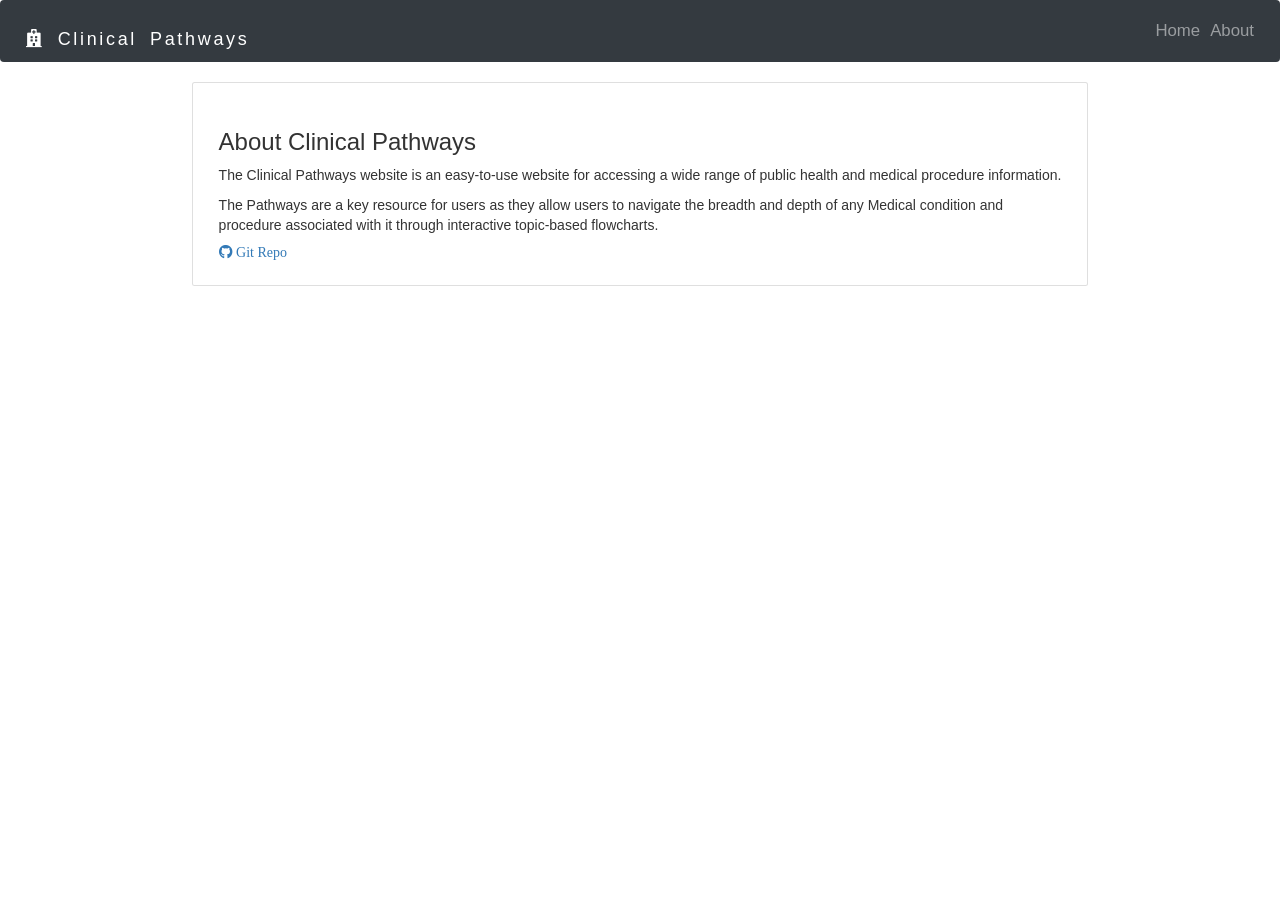
<file: about.html>
<!DOCTYPE html>
<html lang="en" >
<head>
  <meta charset="UTF-8">
  <title>About</title>
  <link rel="shortcut icon" type="image/x-icon" href="/images/favicon.ico">
  <!-- Declarations for all the external scripts used in this file -->
  <link rel="stylesheet" href="https://stackpath.bootstrapcdn.com/bootstrap/4.3.1/css/bootstrap.min.css" integrity="sha384-ggOyR0iXCbMQv3Xipma34MD+dH/1fQ784/j6cY/iJTQUOhcWr7x9JvoRxT2MZw1T" crossorigin="anonymous">
  <script src="https://stackpath.bootstrapcdn.com/bootstrap/4.3.1/js/bootstrap.min.js" integrity="sha384-JjSmVgyd0p3pXB1rRibZUAYoIIy6OrQ6VrjIEaFf/nJGzIxFDsf4x0xIM+B07jRM" crossorigin="anonymous"></script>
  <link rel="stylesheet" href="https://use.fontawesome.com/releases/v5.5.0/css/all.css" integrity="sha384-B4dIYHKNBt8Bc12p+WXckhzcICo0wtJAoU8YZTY5qE0Id1GSseTk6S+L3BlXeVIU" crossorigin="anonymous">
  <link rel="stylesheet" href="https://maxcdn.bootstrapcdn.com/bootstrap/3.4.0/css/bootstrap.min.css">
  <script src="js/jquery-3.3.1.min.js"></script>
  <script src="https://maxcdn.bootstrapcdn.com/bootstrap/3.4.0/js/bootstrap.min.js"></script>
  <meta name="viewport" content="width=device-width, initial-scale=1">
  <!-- Declarations for all the custom scripts used in this file -->
  <link rel="stylesheet" href="/css/index.css">
</head>
<div class="navigation">
  <nav class="navbar navbar-expand-lg navbar-dark bg-dark">
      <a class="navbar-brand" href="index.html"> <i class="fas fa-hospital"></i> Clinical Pathways</a>
      <ul class="navbar-nav ml-auto">
          <li class="nav-item"><a class="nav-link" href="index.html"> Home </a></li>
          <li class="nav-item"><a class="nav-link" href="about.html"> About </a></li>
          <li class="nav-item">
              <a class="nav-link"> </a>
          </li>
      </ul>
  </nav>
</div>
<body background="https://images.pexels.com/photos/48604/pexels-photo-48604.jpeg?auto=compress&cs=tinysrgb&dpr=2&h=750&w=1260">
    <div id= "nav-placeholder"></div>
    
    <div id="cataracts" class="card" style="width: 70%;margin-left: 15%;padding: 2%;background-color:rgba(255, 255, 255, 0.80);height: 90%;">
      <h3>About Clinical Pathways</h3>
      <p> The Clinical Pathways website is an easy-to-use website for accessing a wide range of public health and medical procedure information.</p>
      <p>The Pathways are a key resource for users  as they allow users to navigate the breadth and depth of any Medical condition and procedure associated with it through interactive topic-based flowcharts.</p>
      <a class="fab fa-github" href = "https://github.com/mchimbakate/mchimbakate.github.io"> Git Repo</a>
</file>
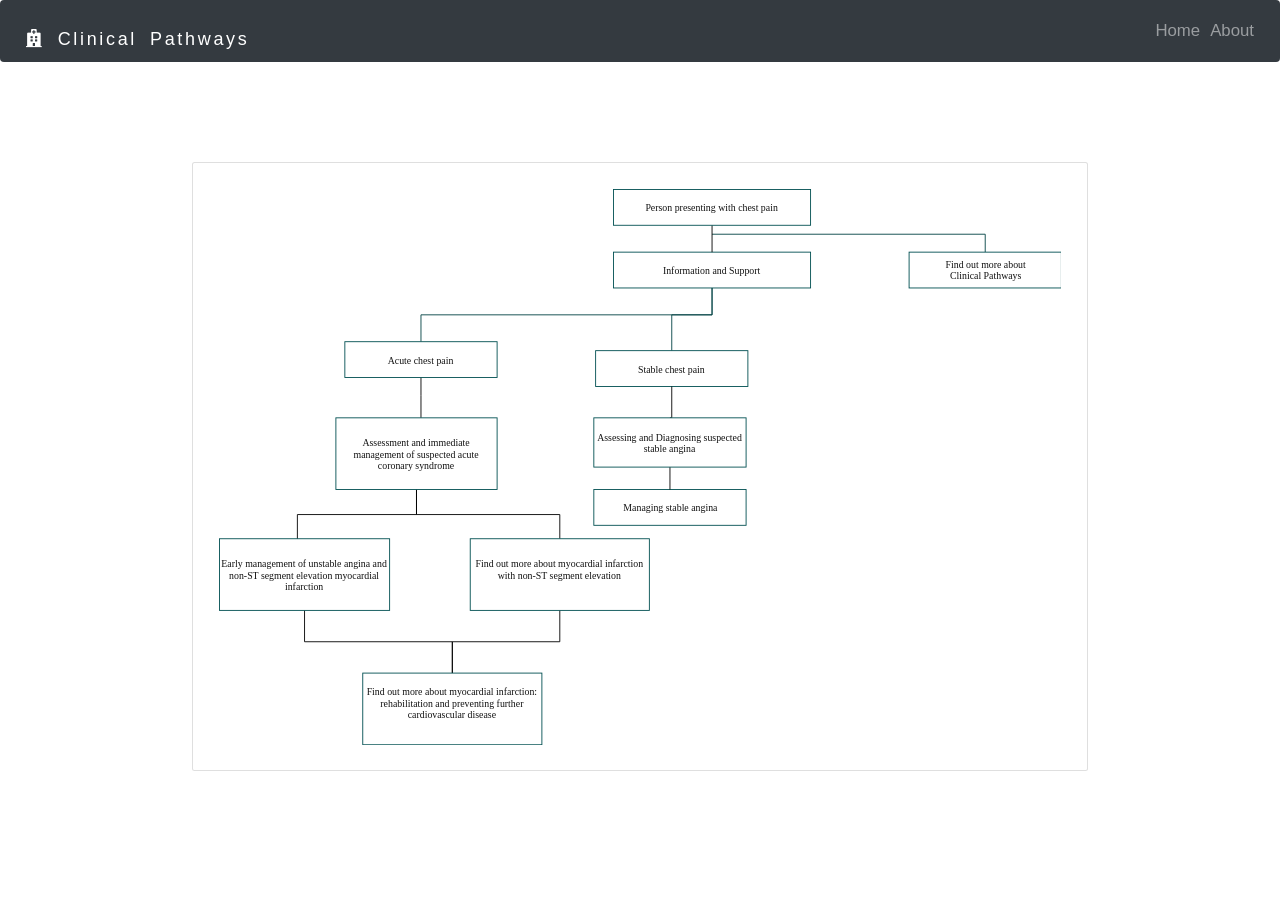
<file: acute coronary syndromes.html>
<!DOCTYPE html>
<html lang="en">

<head>
    <meta charset="UTF-8">
    <title>Asthma</title>
    <link rel="shortcut icon" type="image/x-icon" href="/images/Dapino-Medical-Medical-report.ico">
    <!-- Declarations for all the external scripts used in this file -->
    <script src="https://stackpath.bootstrapcdn.com/bootstrap/4.3.1/js/bootstrap.min.js" integrity="sha384-JjSmVgyd0p3pXB1rRibZUAYoIIy6OrQ6VrjIEaFf/nJGzIxFDsf4x0xIM+B07jRM" crossorigin="anonymous"></script>
    <script src="https://ajax.googleapis.com/ajax/libs/jquery/3.3.1/jquery.min.js"></script>
    <script src="https://maxcdn.bootstrapcdn.com/bootstrap/3.4.0/js/bootstrap.min.js"></script>
    <link rel="stylesheet" href="https://stackpath.bootstrapcdn.com/bootstrap/4.3.1/css/bootstrap.min.css" integrity="sha384-ggOyR0iXCbMQv3Xipma34MD+dH/1fQ784/j6cY/iJTQUOhcWr7x9JvoRxT2MZw1T" crossorigin="anonymous">
    <link rel="stylesheet" href="https://use.fontawesome.com/releases/v5.5.0/css/all.css" integrity="sha384-B4dIYHKNBt8Bc12p+WXckhzcICo0wtJAoU8YZTY5qE0Id1GSseTk6S+L3BlXeVIU" crossorigin="anonymous">
    <meta name="viewport" content="width=device-width, initial-scale=1">
    <link rel="stylesheet" href="https://maxcdn.bootstrapcdn.com/bootstrap/3.4.0/css/bootstrap.min.css">
    <!-- Declarations for all the custom scripts used in this file -->
    <link rel="stylesheet" href="/css/index.css">
</head>
<div class="navigation">
    <nav class="navbar navbar-expand-lg navbar-dark bg-dark">
        <a class="navbar-brand" href="index.html"> <i class="fas fa-hospital"></i> Clinical Pathways</a>
        <ul class="navbar-nav ml-auto">
            <li class="nav-item"><a class="nav-link" href="index.html"> Home </a></li>
            <li class="nav-item"><a class="nav-link" href="about.html"> About </a></li>
            <li class="nav-item">
                <a class="nav-link"> </a>
            </li>
        </ul>
    </nav>
  </div>
<body background="https://images.pexels.com/photos/1919236/pexels-photo-1919236.jpeg?auto=compress&cs=tinysrgb&dpr=2&h=750&w=1260">
    <!-- placeholder for the nav bar -->

    <div>
        <br>
        <br>
        <br>
        <br>
    </div>
    <div id="acuteCoronarySyndromes" class="card" style="width: 70%;margin-left: 15%;padding: 2%;background-color:rgba(255, 255, 255, 0.80);height: 90%;">
        <!-- Flowchart declaration  -->
        <svg xmlns="http://www.w3.org/2000/svg" xmlns:xlink="http://www.w3.org/1999/xlink" version="1.1" width="941px" height="621px" viewBox="-0.5 -0.5 941 621" content="&lt;mxfile modified=&quot;2019-03-25T01:36:00.784Z&quot; host=&quot;www.draw.io&quot; agent=&quot;Mozilla/5.0 (Windows NT 10.0; Win64; x64) AppleWebKit/537.36 (KHTML, like Gecko) Chrome/73.0.3683.86 Safari/537.36&quot; etag=&quot;4Uhpe3EzVQPLCoVJ2eQz&quot; version=&quot;10.5.4&quot; type=&quot;browser&quot;&gt;&lt;diagram id=&quot;uX3WjqBLjI8CNC20IA1L&quot; name=&quot;Page-1&quot;&gt;[base64]/FywHEavXMuuTjhjvurifGIBGHDPh7IKajPzvgazD5/vMP8vzF4YsH29WTEyvzxjCQC6CblImIhpQA/LRB3zOakgAqs5Zsbfo8U5pI0JbgLyjESrMJUkElFIkY67twicR3Nfydr1s/tDF1/bgsNlamQQRbFQap5g9jTzU2w7KWGTejRAxBjLACvkIWAAI0PKCYsuylXdtR/7LBQV+5jYQJJTBHhghjbY4LRv+BhZGW5bmepy3qN7bVpKr8aMo4TdkUNpDiaD8HLISioZ/mThFWeIBm/wOkMZQLITswiIFA87JHA70xwnW/je/IC+0+9a70sTO03S8T/3HU6YfOz+fZe04e2rfjSfYeT2qm+PzE2fapmcuGyrcCq0KHhCIieMHySAGyg5Fny88tanF+sLcU5GX95UU+g40PrV/lILdqWtM5wKlehv40FVBJfgS5yJhCpOJ7Zc9aREjAcQIy9hYyVJW9qLqpbW/m283qYTxb2Z9DJpAMGn2MQiKxGAVB5uC7ZOZgsVCW4bLRScxdE2gMOx3dXmzilm2wqBCzPOv1itCkTwXqPpEZZTIyIkrUA0kg/47TJJE7/86g420zaNdQuM4nLkKh7d2Oqp8nP3hdwH9BZnG6/KB3rfzgqCjjdStRoznM+O72NrAuEGd6FbEaCzDB90BTlSlri5/2tQON7V9Fpa6lHMfI4/FqYyrxE8tIZdt33S2dWEc6YyOfqh72IgHpbVnKpbNi6aXSVpmyedBZlcoQUpCqltPGQrlcAqRCtUN1PURZekVTNeGYMqVkYJI1887y4cX+Bp6wbaTYa4ARUQIkjY2AiBZgxXfae/NK2fEPSOjOJpW1VXr3dvK5fVX6Op/z/G4xo7PeWesMb2dSJ1sjyJBcNMgOzPReIZHmZHJv4d85tZa+yhl6v6EzlJJ7a68fXJLy2jW+GuON0y4ep3AOOY9hFtjykhzFMQwQyE5ZYimvIdS36UytTcoTOBVQ9QTmLIYy6QTZi/AVCZicrowDIFaqTiY8uceD7K5djgcmby1Gg25NNOieKxoYd7grwBEK0DlQAU6fQL9OAjoVCXgCDK9q93pKuKmCAQmR3FlGI+RqPoz/UgsFQz0CYjg3Z3vxik4BkyKSzYfMAJvmd+6isCUKD862KNTkiL1LqoJzF4UDRKF+rx+YCN7Wp7tqUiBzZ57t44RBLlcBkTDzSOmQ9/Owfcf26+rtEsf2tYR6FUI/K2nPWawo+ptn0O11Swz2avKyi1bp988ux0uwf6AE925Lgq9zhP2/CLo1jDep4o0w7lc0Oq/Ec5HOk+xHBEJCNVSsu+8avk/D62rrOg33/XPt6N8ojT7Xzjz54deOHyZ55QzMtQ773nPEF5mm1yxs5YaPL7tLY5NfN5fWb36nO+39BbNjXfQYrfpF7hgHcPvZVojABGEkyr+SknXYfF2HzVIpDJCpUkzZoXPApykGCggQh4DDu5s49i5ROIObyObmh9y5qmx+D+8+/Qc=&lt;/diagram&gt;&lt;/mxfile&gt;">
            <defs/>
            <g>
                <path d="M 225 170 L 225 140 L 550 140 L 550 110" fill="none" stroke="#004344" stroke-miterlimit="10" pointer-events="none" />
                <path d="M 225 210 L 225 230 L 225 255" fill="none" stroke="#000000" stroke-miterlimit="10" pointer-events="none" />
                <!-- adding <a> tags so the start of each rectangular shape to make it clickable -->
                <a data-toggle="modal" data-target="#acuteCoronaryOverview">
                    <rect x="140" y="170" width="170" height="40" fill="#ffffff" stroke="#014f51" pointer-events="none" />
                    <g transform="translate(178.5,184.5)">
                        <switch>
                            <foreignObject style="overflow:visible;" pointer-events="all" width="92" height="11" requiredFeatures="http://www.w3.org/TR/SVG11/feature#Extensibility">
                                <div xmlns="http://www.w3.org/1999/xhtml" style="display: inline-block; font-size: 11px; font-family: Verdana; color: rgb(18, 18, 18); line-height: 1.2; vertical-align: top; width: 92px; white-space: nowrap; overflow-wrap: normal; text-align: center;">
                                    <div xmlns="http://www.w3.org/1999/xhtml" style="display:inline-block;text-align:inherit;text-decoration:inherit;">Acute chest pain</div>
                                </div>
                            </foreignObject>
                            <text x="46" y="11" fill="#121212" text-anchor="middle" font-size="11px" font-family="Verdana">Acute chest pain</text>
                        </switch>
                    </g>
                </a>
                <a data-toggle="modal" data-target="#disclaimer">
                    <rect x="440" y="70" width="220" height="40" fill="#ffffff" stroke="#014f51" pointer-events="none" />
                    <g transform="translate(480.5,84.5)">
                        <switch>
                            <foreignObject style="overflow:visible;" pointer-events="all" width="138" height="11" requiredFeatures="http://www.w3.org/TR/SVG11/feature#Extensibility">
                                <div xmlns="http://www.w3.org/1999/xhtml" style="display: inline-block; font-size: 11px; font-family: Verdana; color: rgb(18, 18, 18); line-height: 1.2; vertical-align: top; width: 138px; white-space: nowrap; overflow-wrap: normal; text-align: center;">
                                    <div xmlns="http://www.w3.org/1999/xhtml" style="display:inline-block;text-align:inherit;text-decoration:inherit;">Information and Support</div>
                                </div>
                            </foreignObject>
                            <text x="69" y="11" fill="#121212" text-anchor="middle" font-size="11px" font-family="Verdana">Information and Support</text>
                        </switch>
                    </g>
                    <path d="M 505 180 L 505 140 L 550 140 L 550 110" fill="none" stroke="#004344" stroke-miterlimit="10" pointer-events="none" />
                </a>
                <rect x="420" y="180" width="170" height="40" fill="#ffffff" stroke="#014f51" pointer-events="none" />
                <g transform="translate(456.5,194.5)">
                    <switch>
                        <foreignObject style="overflow:visible;" pointer-events="all" width="96" height="11" requiredFeatures="http://www.w3.org/TR/SVG11/feature#Extensibility">
                            <div xmlns="http://www.w3.org/1999/xhtml" style="display: inline-block; font-size: 11px; font-family: Verdana; color: rgb(18, 18, 18); line-height: 1.2; vertical-align: top; width: 96px; white-space: nowrap; overflow-wrap: normal; text-align: center;">
                                <div xmlns="http://www.w3.org/1999/xhtml" style="display:inline-block;text-align:inherit;text-decoration:inherit;">Stable chest pain</div>
                            </div>
                        </foreignObject>
                        <text x="48" y="11" fill="#121212" text-anchor="middle" font-size="11px" font-family="Verdana">Stable chest pain</text>
                    </switch>
                </g>
                <path d="M 855 70 L 855 50 L 550 50" fill="none" stroke="#004344" stroke-miterlimit="10" pointer-events="none" />
                <a data-toggle="modal" data-target="#moreInfo">
                    <rect x="770" y="70" width="170" height="40" fill="#ffffff" stroke="#014f51" pointer-events="none" />
                    <g transform="translate(798.5,77.5)">
                        <switch>
                            <foreignObject style="overflow:visible;" pointer-events="all" width="112" height="24" requiredFeatures="http://www.w3.org/TR/SVG11/feature#Extensibility">
                                <div xmlns="http://www.w3.org/1999/xhtml" style="display: inline-block; font-size: 11px; font-family: Verdana; color: rgb(18, 18, 18); line-height: 1.2; vertical-align: top; width: 114px; white-space: nowrap; overflow-wrap: normal; text-align: center;">
                                    <div xmlns="http://www.w3.org/1999/xhtml" style="display:inline-block;text-align:inherit;text-decoration:inherit;"><span>Find out more about</span>
                                        <br /><span>Clinical Pathways</span></div>
                                </div>
                            </foreignObject>
                            <text x="56" y="18" fill="#121212" text-anchor="middle" font-size="11px" font-family="Verdana">[Not supported by viewer]</text>
                        </switch>
                    </g>
                    <path d="M 220 335 L 220 363 L 87 363 L 87 394" fill="none" stroke="#000000" stroke-miterlimit="10" pointer-events="none" />
                    <path d="M 220 335 L 220 363 L 380 363 L 380 390" fill="none" stroke="#000000" stroke-miterlimit="10" pointer-events="none" />
                </a>
                <a data-toggle="modal" data-target="#assessment">
                    <rect x="130" y="255" width="180" height="80" fill="#ffffff" stroke="#014f51" pointer-events="none" />
                    <g transform="translate(131.5,276.5)">
                        <switch>
                            <foreignObject style="overflow:visible;" pointer-events="all" width="176" height="37" requiredFeatures="http://www.w3.org/TR/SVG11/feature#Extensibility">
                                <div xmlns="http://www.w3.org/1999/xhtml" style="display: inline-block; font-size: 11px; font-family: Verdana; color: rgb(18, 18, 18); line-height: 1.2; vertical-align: top; width: 176px; white-space: normal; overflow-wrap: normal; text-align: center;">
                                    <div xmlns="http://www.w3.org/1999/xhtml" style="display:inline-block;text-align:inherit;text-decoration:inherit;">Assessment and immediate management of suspected acute coronary syndrome </div>
                                </div>
                            </foreignObject>
                            <text x="88" y="24" fill="#121212" text-anchor="middle" font-size="11px" font-family="Verdana">Assessment and immediate management of suspected acute coronary syndrome </text>
                        </switch>
                    </g>
                    <path d="M 95 470 L 95 505 L 260 505 L 260 540" fill="none" stroke="#000000" stroke-miterlimit="10" pointer-events="none" />
                </a>
                <a data-toggle="modal" data-target="#management">
                    <rect x="0" y="390" width="190" height="80" fill="#ffffff" stroke="#014f51" pointer-events="none" />
                    <g transform="translate(1.5,411.5)">
                        <switch>
                            <foreignObject style="overflow:visible;" pointer-events="all" width="186" height="37" requiredFeatures="http://www.w3.org/TR/SVG11/feature#Extensibility">
                                <div xmlns="http://www.w3.org/1999/xhtml" style="display: inline-block; font-size: 11px; font-family: Verdana; color: rgb(18, 18, 18); line-height: 1.2; vertical-align: top; width: 186px; white-space: normal; overflow-wrap: normal; text-align: center;">
                                    <div xmlns="http://www.w3.org/1999/xhtml" style="display:inline-block;text-align:inherit;text-decoration:inherit;">Early management of unstable angina and non-ST segment elevation myocardial infarction </div>
                                </div>
                            </foreignObject>
                            <text x="93" y="24" fill="#121212" text-anchor="middle" font-size="11px" font-family="Verdana">[Not supported by viewer]</text>
                        </switch>
                    </g>
                    <path d="M 550 40 L 550 70" fill="none" stroke="#000000" stroke-miterlimit="10" pointer-events="none" />
                </a>
                <a data-toggle="modal" data-target="#overview">
                    <rect x="440" y="0" width="220" height="40" fill="#ffffff" stroke="#014f51" pointer-events="none" />
                    <g transform="translate(455.5,14.5)">
                        <switch>
                            <foreignObject style="overflow:visible;" pointer-events="all" width="188" height="11" requiredFeatures="http://www.w3.org/TR/SVG11/feature#Extensibility">
                                <div xmlns="http://www.w3.org/1999/xhtml" style="display: inline-block; font-size: 11px; font-family: Verdana; color: rgb(18, 18, 18); line-height: 1.2; vertical-align: top; width: 188px; white-space: nowrap; overflow-wrap: normal; text-align: center;">
                                    <div xmlns="http://www.w3.org/1999/xhtml" style="display:inline-block;text-align:inherit;text-decoration:inherit;">Person presenting with chest pain</div>
                                </div>
                            </foreignObject>
                            <text x="94" y="11" fill="#121212" text-anchor="middle" font-size="11px" font-family="Verdana">Person presenting with chest pain</text>
                        </switch>
                    </g>
                </a>
                <a data-toggle="modal" data-target="#managing">
                    <rect x="418" y="335" width="170" height="40" fill="#ffffff" stroke="#014f51" pointer-events="none" />
                    <g transform="translate(437.5,349.5)">
                        <switch>
                            <foreignObject style="overflow:visible;" pointer-events="all" width="130" height="11" requiredFeatures="http://www.w3.org/TR/SVG11/feature#Extensibility">
                                <div xmlns="http://www.w3.org/1999/xhtml" style="display: inline-block; font-size: 11px; font-family: Verdana; color: rgb(18, 18, 18); line-height: 1.2; vertical-align: top; width: 132px; white-space: nowrap; overflow-wrap: normal; text-align: center;">
                                    <div xmlns="http://www.w3.org/1999/xhtml" style="display:inline-block;text-align:inherit;text-decoration:inherit;">Managing stable angina</div>
                                </div>
                            </foreignObject>
                            <text x="65" y="11" fill="#121212" text-anchor="middle" font-size="11px" font-family="Verdana">Managing stable angina</text>
                        </switch>
                    </g>
                    <path d="M 503 255 L 505 255 L 505 220" fill="none" stroke="#000000" stroke-miterlimit="10" pointer-events="none" />
                    <path d="M 503 310 L 503 335" fill="none" stroke="#000000" stroke-miterlimit="10" pointer-events="none" />
                </a>
                <a data-toggle="modal" data-target="#acuteCoronaryOverview">
                    <rect x="418" y="255" width="170" height="55" fill="#ffffff" stroke="#014f51" pointer-events="none" />
                    <g transform="translate(419.5,270.5)">
                        <switch>
                            <foreignObject style="overflow:visible;" pointer-events="all" width="166" height="24" requiredFeatures="http://www.w3.org/TR/SVG11/feature#Extensibility">
                                <div xmlns="http://www.w3.org/1999/xhtml" style="display: inline-block; font-size: 11px; font-family: Verdana; color: rgb(18, 18, 18); line-height: 1.2; vertical-align: top; width: 166px; white-space: normal; overflow-wrap: normal; text-align: center;">
                                    <div xmlns="http://www.w3.org/1999/xhtml" style="display:inline-block;text-align:inherit;text-decoration:inherit;">Assessing and Diagnosing suspected stable angina</div>
                                </div>
                            </foreignObject>
                            <text x="83" y="18" fill="#121212" text-anchor="middle" font-size="11px" font-family="Verdana">Assessing and Diagnosing suspected stable angina</text>
                        </switch>
                    </g>
                    <path d="M 380 470 L 380 505 L 260 505 L 260 540" fill="none" stroke="#000000" stroke-miterlimit="10" pointer-events="none" />
                </a>
                <a data-toggle="modal" data-target="#acuteCoronaryOverview">
                    <rect x="280" y="390" width="200" height="80" fill="#ffffff" stroke="#014f51" pointer-events="none" />
                    <g transform="translate(281.5,411.5)">
                        <switch>
                            <foreignObject style="overflow:visible;" pointer-events="all" width="196" height="37" requiredFeatures="http://www.w3.org/TR/SVG11/feature#Extensibility">
                                <div xmlns="http://www.w3.org/1999/xhtml" style="display: inline-block; font-size: 11px; font-family: Verdana; color: rgb(18, 18, 18); line-height: 1.2; vertical-align: top; width: 196px; white-space: normal; overflow-wrap: normal; text-align: center;">
                                    <div xmlns="http://www.w3.org/1999/xhtml" style="display:inline-block;text-align:inherit;text-decoration:inherit;">Find out more about myocardial infarction with non-ST segment elevation</div>
                                </div>
                            </foreignObject>
                            <text x="98" y="24" fill="#121212" text-anchor="middle" font-size="11px" font-family="Verdana">Find out more about myocardial infarction with non-ST segment elevation</text>
                        </switch>
                    </g>
                </a>
                <a data-toggle="modal" data-target="#acuteCoronaryOverview">
                    <rect x="160" y="540" width="200" height="80" fill="#ffffff" stroke="#014f51" pointer-events="none" />
                    <g transform="translate(161.5,554.5)">
                        <switch>
                            <foreignObject style="overflow:visible;" pointer-events="all" width="196" height="50" requiredFeatures="http://www.w3.org/TR/SVG11/feature#Extensibility">
                                <div xmlns="http://www.w3.org/1999/xhtml" style="display: inline-block; font-size: 11px; font-family: Verdana; color: rgb(18, 18, 18); line-height: 1.2; vertical-align: top; width: 196px; white-space: normal; overflow-wrap: normal; text-align: center;">
                                    <div xmlns="http://www.w3.org/1999/xhtml" style="display:inline-block;text-align:inherit;text-decoration:inherit;">Find out more about myocardial infarction: rehabilitation and preventing further cardiovascular disease</div>
                                </div>
                            </foreignObject>
                            <text x="98" y="31" fill="#121212" text-anchor="middle" font-size="11px" font-family="Verdana">[Not supported by viewer]</text>
                        </switch>
                    </g>
            </g>
        </svg>
    </div>
    <!-- Modals for each subsection are declared below. They all contain different text data -->
    <!-- Overview Modal -->
    <div class="modal fade bs-example-modal-lg" id="overview" tabindex="-1" role="dialog" aria-labelledby="asthmaOverviewTitle" aria-hidden="true">
        <div class="modal-dialog modal-dialog-centered" role="document">
            <div class="modal-content">
                <div class="modal-header">
                    <h4 class="modal-title" id="exampleModalLongTitle">Chest Pain information and support</h4>
                    <button type="button" class="close" data-dismiss="modal" aria-label="Close">
                        <span aria-hidden="true">&times;</span>
                    </button>
                </div>
                <div class="modal-body">
                    <div class="card-body">
                        <p>Chest pain is any sort of pain felt in your upper body, from your shoulders down to your ribs. Although it can be a symptom of many conditions, chest pain must be taken seriously as it could mean you are having a heart attack.
                        </p>

                    </div>
                </div>
                <div class="modal-footer">
                    <button type="button" class="btn btn-secondary" data-dismiss="modal">Close</button>
                </div>
            </div>
        </div>
    </div>
    <!-- Disclaimer Modal -->
    <div class="modal fade bs-example-modal-lg" id="disclaimer" tabindex="-1" role="dialog" aria-labelledby="asthmaOverviewTitle" aria-hidden="true">
        <div class="modal-dialog modal-dialog-centered" role="document">
            <div class="modal-content">
                <div class="modal-header">
                    <h4 class="modal-title" id="exampleModalLongTitle">Chest Pain information and support</h4>
                    <button type="button" class="close" data-dismiss="modal" aria-label="Close">
                        <span aria-hidden="true">&times;</span>
                    </button>
                </div>
                <div class="modal-body">
                    <div class="card-body">
                        <strong>** Disclaimer **</strong>
                        <p></p>This information should not be used to self-diagnose your condition, but should give you an idea of what is causing your chest pain and whether you need to get emergency help or see your GP. It does not include every possible cause, but describes the most common reasons for chest pain.</p>
                    </div>
                </div>
                <div class="modal-footer">
                    <button type="button" class="btn btn-secondary" data-dismiss="modal">Close</button>
                </div>
            </div>
        </div>
    </div>
    <!-- More About Clinical Pathways -->
    <div class="modal fade bs-example-modal-lg" id="moreInfo" tabindex="-1" role="dialog" aria-labelledby="asthmaOverviewTitle" aria-hidden="true">
        <div class="modal-dialog modal-dialog-centered" role="document">
            <div class="modal-content">
                <div class="modal-header">
                    <h4 class="modal-title" id="exampleModalLongTitle">More About Clinical Pathways</h5>
                        <button type="button" class="close" data-dismiss="modal" aria-label="Close">
                        <span aria-hidden="true">&times;</span>
                      </button>
                </div>
                <div class="modal-body">
                    <div class="card-body">
                        <p> You can read more about the Clincal Pathways service <a href="/about.html">here.</a>
                        </p>
                    </div>
                </div>
                <div class="modal-footer">
                    <button type="button" class="btn btn-secondary" data-dismiss="modal">Close</button>
                </div>
            </div>
        </div>
    </div>
    <!-- Assessment -->
    <div class="modal fade bs-example-modal-lg" id="assessment" tabindex="-1" role="dialog" aria-labelledby="asthmaOverviewTitle" aria-hidden="true">
                <div class="modal-dialog modal-dialog-centered" role="document">
                    <div class="modal-content">
                        <div class="modal-header">
                            <h4 class="modal-title" id="exampleModalLongTitle">Assessment and immediate management of suspected acute coronary syndrome</h4>
                    <button type="button" class="close" data-dismiss="modal" aria-label="Close">
                        <span aria-hidden="true">&times;</span>
                    </button>
                </div>
                <div class="modal-body">
                    <div class="card-body">
                        <ul>
                            <li>Initial assessment carried out trying to determine whether the chest pain may be cardiac and therefore whether this guidance is relevant, by considering: the history of the chest pain, the presence of cardiovascular risk factors, history of ischaemic heart disease and any previous treatment, and previous investigations for chest pain. </li>
                            <li>When an acute coronary syndrome is suspected, start management immediately in the order appropriate to the circumstances and take a resting 12-lead ECG. Take the ECG as soon as possible, but do not delay transfer to hospital.</li>
                            <li>If an acute coronary syndrome is not suspected, consider other causes of the chest pain, some of which may be life-threatening. Refer people to hospital as an emergency if they have a recent (confirmed or suspected) acute coronary syndrome and develop further chest pain.</li>
                            <li>If an acute coronary syndrome has been excluded at any point in the care pathway, but people have risk factors for cardiovascular disease, follow the appropriate guidance,</li>

                        </ul>
                    </div>
                </div>
                <div class="modal-footer">
                    <button type="button" class="btn btn-secondary" data-dismiss="modal">Close</button>
                </div>
            </div>
        </div>
    </div>
    <!-- Early Management -->
    <div class="modal fade bs-example-modal-lg" id="management" tabindex="-1" role="dialog" aria-labelledby="asthmaOverviewTitle" aria-hidden="true">
        <div class="modal-dialog modal-dialog-centered" role="document">
            <div class="modal-content">
                <div class="modal-header">
                    <h4 class="modal-title" id="exampleModalLongTitle">Early management of unstable angina and NSTEMI</h4>
                    <button type="button" class="close" data-dismiss="modal" aria-label="Close">
                        <span aria-hidden="true">&times;</span>
                    </button>
                </div>
                <div class="modal-body">
                    <div class="card-body">
                        <ul>
                            <li>Offer patients clear information about the risks and benefits of the treatments offered so that they can make informed choices about management strategies. </li>
                            <li>Offer aspirin as soon as possible to all patients and continue indefinitely unless contraindicated by bleeding risk or aspirin hypersensitivity.For patients with aspirin hypersensitivity, clopidogrel monotherapy should be considered as an alternative treatment.</li>
                            <li>Formally assess individual risk of future adverse cardiovascular events using an established risk scoring system that predicts 6-month mortality</li>
                            <li>Discuss the choice of revascularisation strategy with the patient.</li>
                            <li>Before discharge offer patients advice and information about: their diagnosis and arrangements for follow-up</li>

                        </ul>
                    </div>
                </div>
                <div class="modal-footer">
                    <button type="button" class="btn btn-secondary" data-dismiss="modal">Close</button>
                </div>
            </div>
        </div>
    </div>
    <!-- Managing -->
    <div class="modal fade bs-example-modal-lg" id="managing" tabindex="-1" role="dialog" aria-labelledby="asthmaOverviewTitle" aria-hidden="true">
        <div class="modal-dialog modal-dialog-centered" role="document">
            <div class="modal-content">
                <div class="modal-header">
                    <h4 class="modal-title" id="exampleModalLongTitle">Managing stable angina</h4>
                    <button type="button" class="close" data-dismiss="modal" aria-label="Close">
                        <span aria-hidden="true">&times;</span>
                    </button>
                </div>
                <div class="modal-body">
                    <div class="card-body">
                        <ul>
                            <li>Do not exclude people with stable angina from treatment based on their age alone.</li>
                            <li>Do not investigate or treat symptoms of stable angina differently in men and women or in different ethnic groups.</li>
                            <li>Do not offer the following interventions to manage stable angina: transcutaneous electrical nerve stimulation, enhanced external counterpulsation, or acupuncture.</li>

                        </ul>
                    </div>
                </div>
                <div class="modal-footer">
                    <button type="button" class="btn btn-secondary" data-dismiss="modal">Close</button>
                </div>
            </div>
        </div>
    </div>
</body>
</file>
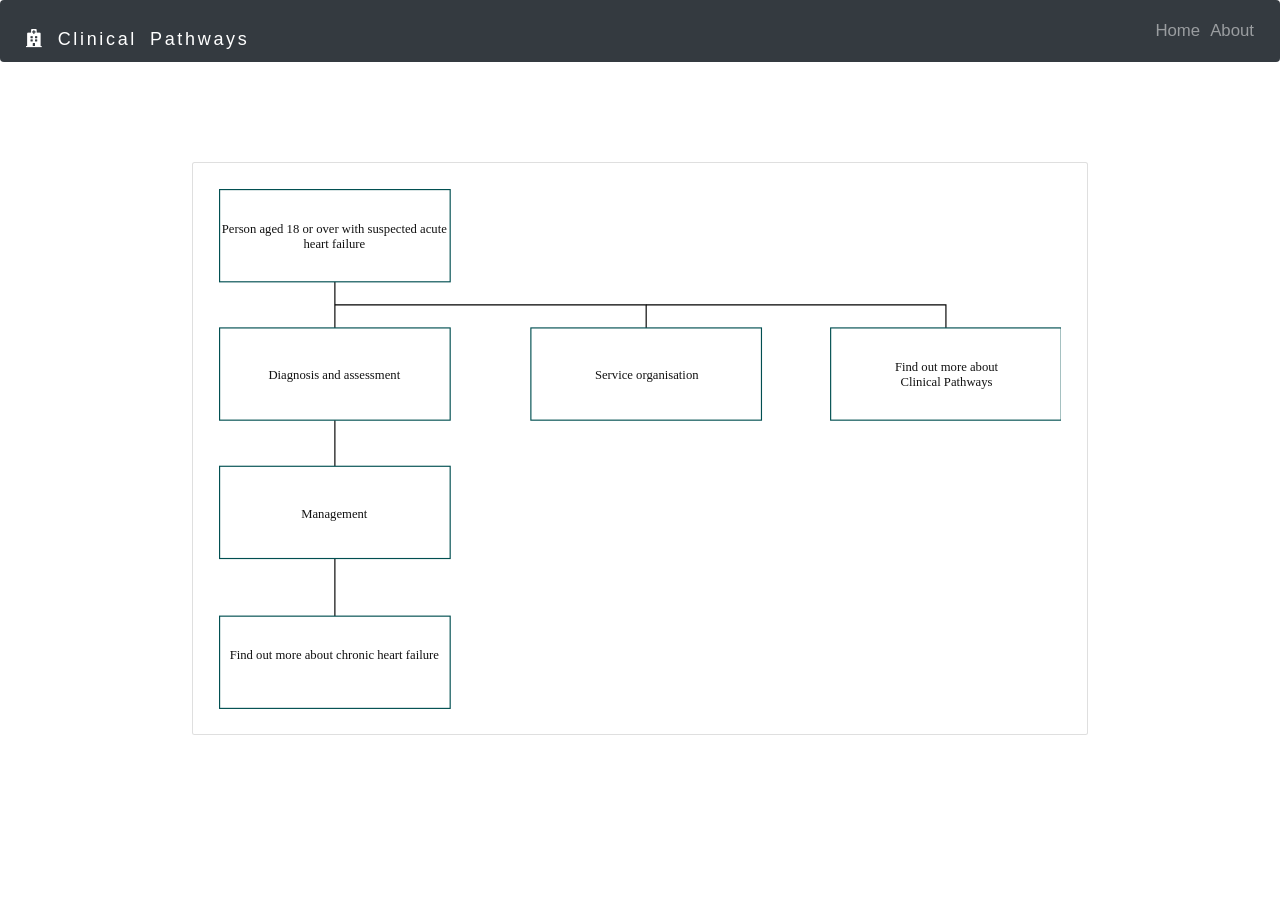
<file: acute heart failure.html>
<!DOCTYPE html>
<html lang="en">
	<head>
		<meta charset="UTF-8">
			<title>Acute Heart Failure</title>
			<link rel="shortcut icon" type="image/x-icon" href="/images/Dapino-Medical-Medical-report.ico">
				<!-- Declarations for all the external scripts used in this file -->
				<script src="https://stackpath.bootstrapcdn.com/bootstrap/4.3.1/js/bootstrap.min.js" integrity="sha384-JjSmVgyd0p3pXB1rRibZUAYoIIy6OrQ6VrjIEaFf/nJGzIxFDsf4x0xIM+B07jRM" crossorigin="anonymous"></script>
				<script src="js/jquery-3.3.1.min.js"></script>
				<script src="https://maxcdn.bootstrapcdn.com/bootstrap/3.4.0/js/bootstrap.min.js"></script>
				<link rel="stylesheet" href="https://stackpath.bootstrapcdn.com/bootstrap/4.3.1/css/bootstrap.min.css" integrity="sha384-ggOyR0iXCbMQv3Xipma34MD+dH/1fQ784/j6cY/iJTQUOhcWr7x9JvoRxT2MZw1T" crossorigin="anonymous">
					<link rel="stylesheet" href="https://use.fontawesome.com/releases/v5.5.0/css/all.css" integrity="sha384-B4dIYHKNBt8Bc12p+WXckhzcICo0wtJAoU8YZTY5qE0Id1GSseTk6S+L3BlXeVIU" crossorigin="anonymous">
						<meta name="viewport" content="width=device-width, initial-scale=1">
							<link rel="stylesheet" href="https://maxcdn.bootstrapcdn.com/bootstrap/3.4.0/css/bootstrap.min.css">
								<!-- Declarations for all the custom scripts used in this file -->
								<link rel="stylesheet" href="/css/index.css">
								</head>
								<div class="navigation">
									<nav class="navbar navbar-expand-lg navbar-dark bg-dark">
										<a class="navbar-brand" href="index.html">
											<i class="fas fa-hospital"></i> Clinical Pathways
										</a>
										<ul class="navbar-nav ml-auto">
											<li class="nav-item">
												<a class="nav-link" href="index.html"> Home </a>
											</li>
											<li class="nav-item">
												<a class="nav-link" href="about.html"> About </a>
											</li>
											<li class="nav-item">
												<a class="nav-link"></a>
											</li>
										</ul>
									</nav>
								</div>
								<body background="https://images.pexels.com/photos/1919236/pexels-photo-1919236.jpeg?auto=compress&cs=tinysrgb&dpr=2&h=750&w=1260">
									<div>
										<br>
											<br>
												<br>
													<br>
													</div>
													<div id="acuteheartfailure" class="card" style="width: 70%;margin-left: 15%;padding: 2%;background-color:rgba(255, 255, 255, 0.80);height: 90%;">
														<!-- Flowchart declaration  -->
														<svg
															xmlns="http://www.w3.org/2000/svg"
															xmlns:xlink="http://www.w3.org/1999/xlink" version="1.1" width="731px" height="451px" viewBox="-0.5 -0.5 731 451" content="&lt;mxfile modified=&quot;2019-04-02T14:22:59.264Z&quot; host=&quot;www.draw.io&quot; agent=&quot;Mozilla/5.0 (Windows NT 10.0; Win64; x64) AppleWebKit/537.36 (KHTML, like Gecko) Chrome/73.0.3683.86 Safari/537.36&quot; etag=&quot;IEI06MmdpDzgsV04FQlv&quot; version=&quot;10.6.0&quot; type=&quot;browser&quot;&gt;&lt;diagram id=&quot;uX3WjqBLjI8CNC20IA1L&quot; name=&quot;Page-1&quot;&gt;7VjJbtswEP0aH1Noddxj4tjtIWkDBG2TU0FLE4ktRaokZVn9+pISqSVe6iCLU9QwYHseZ7jMzHsiNPKn2eoDR3l6xWIgI8+JVyP/YuR5k8BR3xqoGiAIvQZIOI4byO2AG/wbDGjikgLHIAaOkjEicT4EI0YpRHKAIc5ZOXS7Z2S4ao4SWANuIkTW0W84lqk5Vuh0+EfASWpXdh0zkiHrbACRopiVPcifjfwpZ0w2/7LVFIjOnc1LEzffMtpujAOV+wScfAniWfUZql+lF9wu0Pf5p8sTf2w2Jyt7YohVAozJuExZwigisw4956ygMehpHWV1PpeM5Qp0FfgDpKxMNVEhmYJSmREzCissb3X4u9BYd72Ri5WZuTYqa1DJq16QNu/6Y11YbXVx8ZnuA2VSRqFB5pgQM96cXx96a14NJFjBI9iVTFNpiXgCcpej29Zf8QZYBmrHKpADQRIvhztBpoOT1q8rsvpj6vyYmpttLhEpzFLXwAWjerFE1dVz3In6Ylx/LUH/lFh1s0pBIXLFstoHRYUE9ZsC4lJTC2FScIWMiTr7+UKFjRPZZrjXYcP+KVMs4SZHdWpLJSLDXhGSs58wZURtR0f7jhvch3rknlE5RxkmutRfgceIIgPb/tXzqwNIrAh9RnBCFZbhOK7bWDv25nU9/bETNK3ruu3+9TSw2t0j6xU1AVYFjQh6E2OXnaR4VjjSnpxYv+fvgdMj75+P9/bB9FfeewflvbvGe0tWkSNq6XqBUUKZwELvgdZMFwKEyHRejL9avx9yZPhDhgfOwRk++XcY/npM9fZlqn9Qpnp7MfVK0SGBIy8fwcvQOzgv/bXaznEts6zQ16iM6TuUgxaNGaWcURxtumcdazus7Tg8dG3tht6C5rYye3DNDZ4opSb0mmEtdG3x3WH1/YdVbTTeRHWFVcdGVc8t1w5i+zrj083rdH3SzNh1TXvGJ4hEsPUBEOOllfcdujFGmWY8XYi8rmb7eOiFb5hxSjDVrFYTXSOZlqgS22L/e/UJT9/cle/9UX7WkxK+iPy4wevIzzaZe1n5Cfe6f94AX+II6ldFCaJYqITqt0jHu+hmxfDd11MMZXavlpu+6N7P+7M/&lt;/diagram&gt;&lt;/mxfile&gt;">
															<defs/>
															<g>
																<path d="M 100 80 L 100 120" fill="none" stroke="#000000" stroke-miterlimit="10" pointer-events="none"/>
																<a data-toggle="modal" data-target="#overview">
																	<rect x="0" y="0" width="200" height="80" fill="#ffffff" stroke="#014f51" pointer-events="none"/>
																	<g transform="translate(1.5,27.5)">
																		<switch>
																			<foreignObject style="overflow:visible;" pointer-events="all" width="196" height="24" requiredFeatures="http://www.w3.org/TR/SVG11/feature#Extensibility">
																				<div
																					xmlns="http://www.w3.org/1999/xhtml" style="display: inline-block; font-size: 11px; font-family: Verdana; color: rgb(18, 18, 18); line-height: 1.2; vertical-align: top; width: 196px; white-space: normal; overflow-wrap: normal; text-align: center;">
																					<div
																						xmlns="http://www.w3.org/1999/xhtml" style="display:inline-block;text-align:inherit;text-decoration:inherit;">Person aged 18 or over with suspected acute heart failure
																						<br />
																					</div>
																				</div>
																			</foreignObject>
																			<text x="98" y="18" fill="#121212" text-anchor="middle" font-size="11px" font-family="Verdana">Person aged 18 or over with suspected acute heart failure&lt;br&gt;</text>
																		</switch>
																	</g>
																</a>
																<path d="M 100 200 L 100 240" fill="none" stroke="#000000" stroke-miterlimit="10" pointer-events="none"/>
																<a data-toggle="modal" data-target="#diagnosis">
																	<rect x="0" y="120" width="200" height="80" fill="#ffffff" stroke="#014f51" pointer-events="none"/>
																	<g transform="translate(26.5,154.5)">
																		<switch>
																			<foreignObject style="overflow:visible;" pointer-events="all" width="146" height="11" requiredFeatures="http://www.w3.org/TR/SVG11/feature#Extensibility">
																				<div
																					xmlns="http://www.w3.org/1999/xhtml" style="display: inline-block; font-size: 11px; font-family: Verdana; color: rgb(18, 18, 18); line-height: 1.2; vertical-align: top; width: 146px; white-space: nowrap; overflow-wrap: normal; text-align: center;">
																					<div
																						xmlns="http://www.w3.org/1999/xhtml" style="display:inline-block;text-align:inherit;text-decoration:inherit;">
																						<span>Diagnosis and assessment</span>
																					</div>
																				</div>
																			</foreignObject>
																			<text x="73" y="11" fill="#121212" text-anchor="middle" font-size="11px" font-family="Verdana">&lt;span&gt;Diagnosis and assessment&lt;/span&gt;</text>
																		</switch>
																	</g>
																</a>
																<path d="M 100 320 L 100 370" fill="none" stroke="#000000" stroke-miterlimit="10" pointer-events="none"/>
																<a data-toggle="modal" data-target="#management">
																	<rect x="0" y="240" width="200" height="80" fill="#ffffff" stroke="#014f51" pointer-events="none"/>
																	<g transform="translate(63.5,274.5)">
																		<switch>
																			<foreignObject style="overflow:visible;" pointer-events="all" width="72" height="11" requiredFeatures="http://www.w3.org/TR/SVG11/feature#Extensibility">
																				<div
																					xmlns="http://www.w3.org/1999/xhtml" style="display: inline-block; font-size: 11px; font-family: Verdana; color: rgb(18, 18, 18); line-height: 1.2; vertical-align: top; width: 72px; white-space: nowrap; overflow-wrap: normal; text-align: center;">
																					<div
																						xmlns="http://www.w3.org/1999/xhtml" style="display:inline-block;text-align:inherit;text-decoration:inherit;">
																						<span>Management</span>
																					</div>
																				</div>
																			</foreignObject>
																			<text x="36" y="11" fill="#121212" text-anchor="middle" font-size="11px" font-family="Verdana">&lt;span&gt;Management&lt;/span&gt;</text>
																		</switch>
																	</g>
																</a>
																<a data-toggle="modal" data-target="#chronic">
																	<rect x="0" y="370" width="200" height="80" fill="#ffffff" stroke="#014f51" pointer-events="none"/>
																	<g transform="translate(1.5,397.5)">
																		<switch>
																			<foreignObject style="overflow:visible;" pointer-events="all" width="196" height="24" requiredFeatures="http://www.w3.org/TR/SVG11/feature#Extensibility">
																				<div
																					xmlns="http://www.w3.org/1999/xhtml" style="display: inline-block; font-size: 11px; font-family: Verdana; color: rgb(18, 18, 18); line-height: 1.2; vertical-align: top; width: 196px; white-space: normal; overflow-wrap: normal; text-align: center;">
																					<div
																						xmlns="http://www.w3.org/1999/xhtml" style="display:inline-block;text-align:inherit;text-decoration:inherit;">Find out more about chronic heart failure
																					</div>
																				</div>
																			</foreignObject>
																			<text x="98" y="18" fill="#121212" text-anchor="middle" font-size="11px" font-family="Verdana">Find out more about chronic heart failure</text>
																		</switch>
																	</g>
																</a>
																<path d="M 630 120 L 630 100 L 370 100" fill="none" stroke="#000000" stroke-miterlimit="10" pointer-events="none"/>
																<a data-toggle="modal" data-target="#serviceOrg">
																	<rect x="530" y="120" width="200" height="80" fill="#ffffff" stroke="#014f51" pointer-events="none"/>
																	<g transform="translate(571.5,147.5)">
																		<switch>
																			<foreignObject style="overflow:visible;" pointer-events="all" width="116" height="24" requiredFeatures="http://www.w3.org/TR/SVG11/feature#Extensibility">
																				<div
																					xmlns="http://www.w3.org/1999/xhtml" style="display: inline-block; font-size: 11px; font-family: Verdana; color: rgb(18, 18, 18); line-height: 1.2; vertical-align: top; width: 118px; white-space: nowrap; overflow-wrap: normal; text-align: center;">
																					<div
																						xmlns="http://www.w3.org/1999/xhtml" style="display:inline-block;text-align:inherit;text-decoration:inherit;">
																						<div>Find out more about </div>
																						<div>Clinical Pathways</div>
																					</div>
																				</div>
																			</foreignObject>
																			<text x="58" y="18" fill="#121212" text-anchor="middle" font-size="11px" font-family="Verdana">[Not supported by viewer]</text>
																		</switch>
																	</g>
																</a>
																<path d="M 370 120 L 370 100 L 100 100" fill="none" stroke="#000000" stroke-miterlimit="10" pointer-events="none"/>
																<a data-toggle="modal" data-target="#moreInfo">
																	<rect x="270" y="120" width="200" height="80" fill="#ffffff" stroke="#014f51" pointer-events="none"/>
																	<g transform="translate(313.5,154.5)">
																		<switch>
																			<foreignObject style="overflow:visible;" pointer-events="all" width="112" height="11" requiredFeatures="http://www.w3.org/TR/SVG11/feature#Extensibility">
																				<div
																					xmlns="http://www.w3.org/1999/xhtml" style="display: inline-block; font-size: 11px; font-family: Verdana; color: rgb(18, 18, 18); line-height: 1.2; vertical-align: top; width: 114px; white-space: nowrap; overflow-wrap: normal; text-align: center;">
																					<div
																						xmlns="http://www.w3.org/1999/xhtml" style="display:inline-block;text-align:inherit;text-decoration:inherit;">
																						<span>Service organisation</span>
																					</div>
																				</div>
																			</foreignObject>
																			<text x="56" y="11" fill="#121212" text-anchor="middle" font-size="11px" font-family="Verdana">&lt;span&gt;Service organisation&lt;/span&gt;</text>
																		</switch>
																	</g>
																</a>
															</g>
														</svg>
													</div>
													<!-- Overview -->
													<div class="modal fade bs-example-modal-lg" id="overview" tabindex="-1" role="dialog" aria-labelledby="asthmaOverviewTitle" aria-hidden="true">
														<div class="modal-dialog modal-dialog-centered" role="document">
															<div class="modal-content">
																<div class="modal-header">
																	<h4 class="modal-title" id="exampleModalLongTitle">Adults with suspected acute heart failure</h4>
																	<button type="button" class="close" data-dismiss="modal" aria-label="Close">
																		<span aria-hidden="true">&times;</span>
																	</button>
																</div>
																<div class="modal-body">
																	<div class="card-body">
																		<p>Heart failure is a serious condition but it does not mean your heart is about to stop working. It describes what happens when the heart is having trouble pumping enough blood around the body and usually occurs because the heart muscle has become too weak or stiff to work properly.</p>
																	</div>
																</div>
																<div class="modal-footer">
																	<button type="button" class="btn btn-secondary" data-dismiss="modal">Close</button>
																</div>
															</div>
														</div>
													</div>
													<!-- Diagnosis and Assesment-->
													<div class="modal fade bs-example-modal-lg" id="diagnosis" tabindex="-1" role="dialog" aria-labelledby="asthmaOverviewTitle" aria-hidden="true">
														<div class="modal-dialog modal-dialog-centered" role="document">
															<div class="modal-content">
																<div class="modal-header">
																	<h4 class="modal-title" id="exampleModalLongTitle">Diagnosis and Assessment</h4>
																	<button type="button" class="close" data-dismiss="modal" aria-label="Close">
																		<span aria-hidden="true">&times;</span>
																	</button>
																</div>
																<div class="modal-body">
																	<div class="card-body">
																		<p>Take a history, perform a clinical examination and undertake standard investigations – for example, electrocardiography, chest X-ray and blood tests – in line with history, examination and referral for chronic heart failure.</p>
																		<p>In people presenting with new suspected acute heart failure, use a single measurement of serum natriuretic peptides (B-type natriuretic peptide or N-terminal pro-B-type natriuretic peptide) and the following thresholds to rule out the diagnosis of heart failure:
                    
																			<ul>
																				<li>
                    B-type natriuretic peptide less than 100 ng/litre</li>
																				<li> N-terminal pro-B-type natriuretic peptide less than 300 ng/litre.
																				</p>
																			</li>
																		</ul>
																	</p>
																	<p>
                    In people presenting with new suspected acute heart failure, consider performing transthoracic Doppler 2D echocardiography within 48 hours of admission to guide early specialist management.
            </p>
																	<p>
																		<strong>Do not</strong> routinely offer pulmonary artery catheterisation to people with acute heart failure.
            
																	</p>
																</div>
															</div>
															<div class="modal-footer">
																<button type="button" class="btn btn-secondary" data-dismiss="modal">Close</button>
															</div>
														</div>
													</div>
												</div>
												<!-- Management -->
												<div class="modal fade bs-example-modal-lg" id="management" tabindex="-1" role="dialog" aria-labelledby="asthmaOverviewTitle" aria-hidden="true">
													<div class="modal-dialog modal-dialog-centered" role="document">
														<div class="modal-content">
															<div class="modal-header">
																<h4 class="modal-title" id="exampleModalLongTitle">Managing acute heart failure</h4>
																<button type="button" class="close" data-dismiss="modal" aria-label="Close">
																	<span aria-hidden="true">&times;</span>
																</button>
															</div>
															<div class="modal-body">
																<div class="card-body">
																	<h4>Initial pharmacological treatment</h4>
																	<p>
                            Offer intravenous diuretic therapy to people with acute heart failure. Start treatment using either a bolus or infusion strategy.
                        </p>
																	<p>For people already taking a diuretic, consider a higher dose of diuretic than that on which the person was admitted unless there are serious concerns with patient adherence to diuretic therapy before admission.
                    </p>
																	<h4>Initial non-pharmacological treatment</h4>
																	<p>
                            If a person has cardiogenic pulmonary oedema with severe dyspnoea and acidaemia consider starting non-invasive ventilation without delay:
                        </p>
																	<ul>
																		<li>at acute presentation or</li>
																		<li>as an adjunct to medical therapy if the person's condition has failed to respond.</li>
																	</ul>
																</div>
															</div>
															<div class="modal-footer">
																<button type="button" class="btn btn-secondary" data-dismiss="modal">Close</button>
															</div>
														</div>
													</div>
												</div>
												<!-- Find out more about Chronic Heart Failure -->
												<div class="modal fade bs-example-modal-lg" id="chronic" tabindex="-1" role="dialog" aria-labelledby="asthmaOverviewTitle" aria-hidden="true">
													<div class="modal-dialog modal-dialog-centered" role="document">
														<div class="modal-content">
															<div class="modal-header">
																<h4 class="modal-title" id="exampleModalLongTitle">Chronic Heart Failure</h4>
																<button type="button" class="close" data-dismiss="modal" aria-label="Close">
																	<span aria-hidden="true">&times;</span>
																</button>
															</div>
															<div class="modal-body">
																<div class="card-body">
																	<p>The core specialist heart failure multidisciplinary team should work in collaboration with the primary care team, and should include:</p>
																	<ul>
																		<li>a lead physician with subspecialty training in heart failure (usually a consultant cardiologist) who is responsible for making the clinical diagnosis</li>
																		<li>a specialist heart failure nurse</li>
																		<li>a healthcare professional with expertise in specialist prescribing for heart failure.</li>
																	</ul>
																	<p>People with heart failure should generally be discharged from hospital only when their clinical condition is stable and the management plan is optimised. Timing of discharge should take into account the wishes of the person and their family or carer, and the level of care and support that can be provided in the community.</p>
																	<p>The primary care team should take over routine management of heart failure as soon as it has been stabilised and its management optimised.</p>
																</div>
															</div>
															<div class="modal-footer">
																<button type="button" class="btn btn-secondary" data-dismiss="modal">Close</button>
															</div>
														</div>
													</div>
												</div>
												<!--Service Org -->
												<div class="modal fade bs-example-modal-lg" id="moreInfo" tabindex="-1" role="dialog" aria-labelledby="asthmaOverviewTitle" aria-hidden="true">
													<div class="modal-dialog modal-dialog-centered" role="document">
														<div class="modal-content">
															<div class="modal-header">
																<h4 class="modal-title" id="exampleModalLongTitle">Service Organization</h4>
																<button type="button" class="close" data-dismiss="modal" aria-label="Close">
																	<span aria-hidden="true">&times;</span>
																</button>
															</div>
															<div class="modal-body">
																<div class="card-body">
																	<p>Commissioners and service providers should ensure that the following are in place:</p>
																	<ul>
																		<li>Processes that identify complications after surgery and ensure that there is prompt access to specialist ophthalmology services.</li>
																		<li>Processes to ensure that the UK Minimum Cataract Dataset for National Audit is completed.</li>
																		<li>Arrangements so that healthcare professionals discuss second-eye cataract surgery with people who have a cataract in their non-operated eye.</li>
																	</ul>
																</div>
															</div>
															<div class="modal-footer">
																<button type="button" class="btn btn-secondary" data-dismiss="modal">Close</button>
															</div>
														</div>
													</div>
												</div>
												<!-- More About Clinical Pathways -->
												<div class="modal fade bs-example-modal-lg" id="serviceOrg" tabindex="-1" role="dialog" aria-labelledby="asthmaOverviewTitle" aria-hidden="true">
													<div class="modal-dialog modal-dialog-centered" role="document">
														<div class="modal-content">
															<div class="modal-header">
																<h4 class="modal-title" id="exampleModalLongTitle">More About Clinical Pathways
																</h5>
																<button type="button" class="close" data-dismiss="modal" aria-label="Close">
																	<span aria-hidden="true">&times;</span>
																</button>
															</div>
															<div class="modal-body">
																<div class="card-body">
																	<p> You can read more about the Clincal Pathways service 
																		<a href="/about.html">here.</a>
																	</p>
																</div>
															</div>
															<div class="modal-footer">
																<button type="button" class="btn btn-secondary" data-dismiss="modal">Close</button>
															</div>
														</div>
													</div>
												</div>
											</body>
</file>
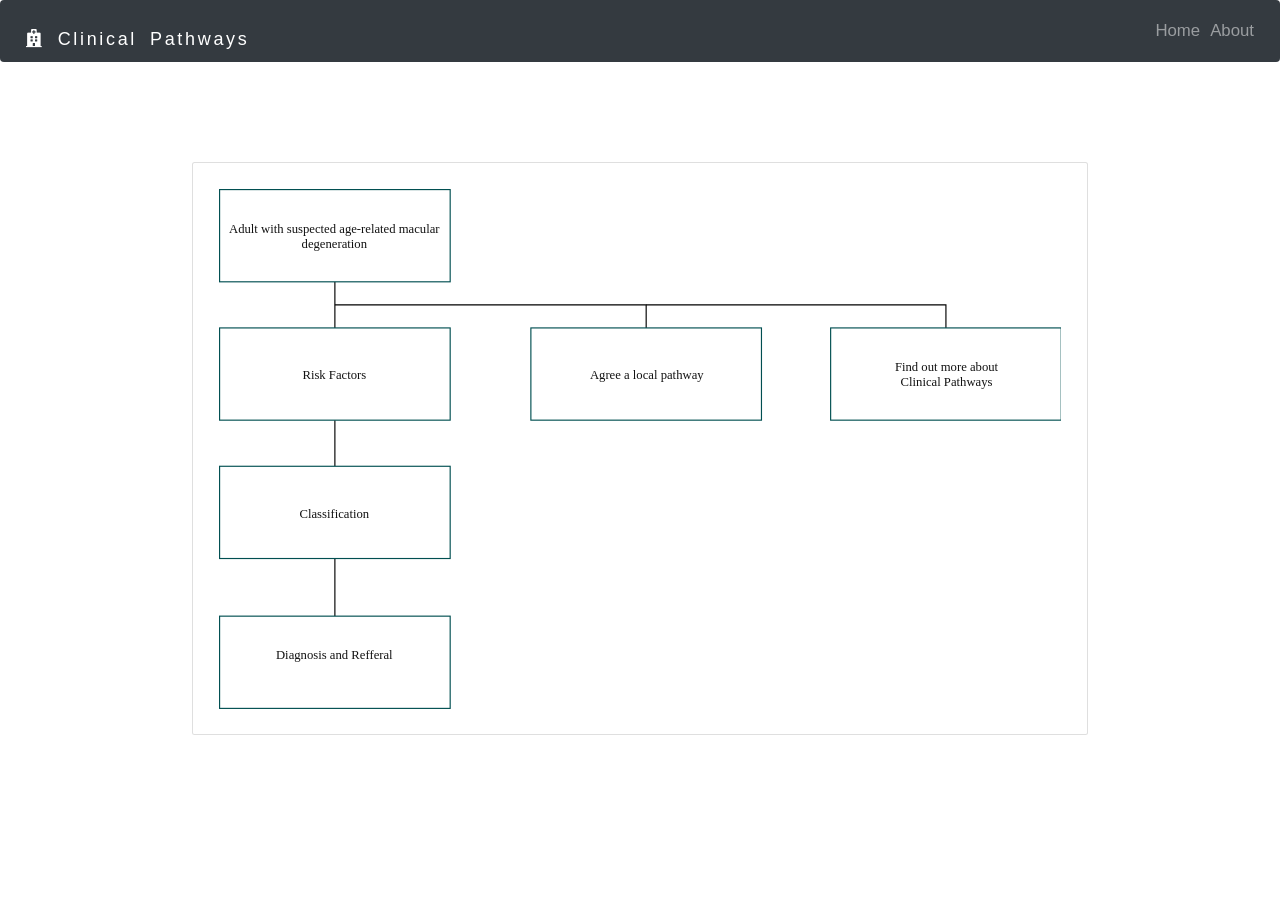
<file: age-related macular degeneration.html>
<!DOCTYPE html>
<html lang="en">
	<head>
		<meta charset="UTF-8">
			<title>Age-related Macular Degeneration</title>
			<link rel="shortcut icon" type="image/x-icon" href="/images/Dapino-Medical-Medical-report.ico">
				<!-- Declarations for all the external scripts used in this file -->
				<script src="https://stackpath.bootstrapcdn.com/bootstrap/4.3.1/js/bootstrap.min.js" integrity="sha384-JjSmVgyd0p3pXB1rRibZUAYoIIy6OrQ6VrjIEaFf/nJGzIxFDsf4x0xIM+B07jRM" crossorigin="anonymous"></script>
				<script src="js/jquery-3.3.1.min.js"></script>
				<script src="https://maxcdn.bootstrapcdn.com/bootstrap/3.4.0/js/bootstrap.min.js"></script>
				<link rel="stylesheet" href="https://stackpath.bootstrapcdn.com/bootstrap/4.3.1/css/bootstrap.min.css" integrity="sha384-ggOyR0iXCbMQv3Xipma34MD+dH/1fQ784/j6cY/iJTQUOhcWr7x9JvoRxT2MZw1T" crossorigin="anonymous">
					<link rel="stylesheet" href="https://use.fontawesome.com/releases/v5.5.0/css/all.css" integrity="sha384-B4dIYHKNBt8Bc12p+WXckhzcICo0wtJAoU8YZTY5qE0Id1GSseTk6S+L3BlXeVIU" crossorigin="anonymous">
						<meta name="viewport" content="width=device-width, initial-scale=1">
							<link rel="stylesheet" href="https://maxcdn.bootstrapcdn.com/bootstrap/3.4.0/css/bootstrap.min.css">
								<!-- Declarations for all the custom scripts used in this file -->
								<link rel="stylesheet" href="/css/index.css">
								</head>
								<div class="navigation">
									<nav class="navbar navbar-expand-lg navbar-dark bg-dark">
										<a class="navbar-brand" href="index.html">
											<i class="fas fa-hospital"></i> Clinical Pathways
										</a>
										<ul class="navbar-nav ml-auto">
											<li class="nav-item">
												<a class="nav-link" href="index.html"> Home </a>
											</li>
											<li class="nav-item">
												<a class="nav-link" href="about.html"> About </a>
											</li>
											<li class="nav-item">
												<a class="nav-link"></a>
											</li>
										</ul>
									</nav>
								</div>
								<body background="https://images.pexels.com/photos/1919236/pexels-photo-1919236.jpeg?auto=compress&cs=tinysrgb&dpr=2&h=750&w=1260">
									<div>
										<br>
											<br>
												<br>
													<br>
													</div>
													<div id="age-relatedMacularDegeneration" class="card" style="width: 70%;margin-left: 15%;padding: 2%;background-color:rgba(255, 255, 255, 0.80);height: 90%;">
														<!-- Flowchart declaration  -->
														<svg
															xmlns="http://www.w3.org/2000/svg"
															xmlns:xlink="http://www.w3.org/1999/xlink" version="1.1" width="731px" height="451px" viewBox="-0.5 -0.5 731 451" content="&lt;mxfile modified=&quot;2019-04-02T14:22:59.264Z&quot; host=&quot;www.draw.io&quot; agent=&quot;Mozilla/5.0 (Windows NT 10.0; Win64; x64) AppleWebKit/537.36 (KHTML, like Gecko) Chrome/73.0.3683.86 Safari/537.36&quot; etag=&quot;IEI06MmdpDzgsV04FQlv&quot; version=&quot;10.6.0&quot; type=&quot;browser&quot;&gt;&lt;diagram id=&quot;uX3WjqBLjI8CNC20IA1L&quot; name=&quot;Page-1&quot;&gt;7VjJbtswEP0aH1Noddxj4tjtIWkDBG2TU0FLE4ktRaokZVn9+pISqSVe6iCLU9QwYHseZ7jMzHsiNPKn2eoDR3l6xWIgI8+JVyP/YuR5k8BR3xqoGiAIvQZIOI4byO2AG/wbDGjikgLHIAaOkjEicT4EI0YpRHKAIc5ZOXS7Z2S4ao4SWANuIkTW0W84lqk5Vuh0+EfASWpXdh0zkiHrbACRopiVPcifjfwpZ0w2/7LVFIjOnc1LEzffMtpujAOV+wScfAniWfUZql+lF9wu0Pf5p8sTf2w2Jyt7YohVAozJuExZwigisw4956ygMehpHWV1PpeM5Qp0FfgDpKxMNVEhmYJSmREzCissb3X4u9BYd72Ri5WZuTYqa1DJq16QNu/6Y11YbXVx8ZnuA2VSRqFB5pgQM96cXx96a14NJFjBI9iVTFNpiXgCcpej29Zf8QZYBmrHKpADQRIvhztBpoOT1q8rsvpj6vyYmpttLhEpzFLXwAWjerFE1dVz3In6Ylx/LUH/lFh1s0pBIXLFstoHRYUE9ZsC4lJTC2FScIWMiTr7+UKFjRPZZrjXYcP+KVMs4SZHdWpLJSLDXhGSs58wZURtR0f7jhvch3rknlE5RxkmutRfgceIIgPb/tXzqwNIrAh9RnBCFZbhOK7bWDv25nU9/bETNK3ruu3+9TSw2t0j6xU1AVYFjQh6E2OXnaR4VjjSnpxYv+fvgdMj75+P9/bB9FfeewflvbvGe0tWkSNq6XqBUUKZwELvgdZMFwKEyHRejL9avx9yZPhDhgfOwRk++XcY/npM9fZlqn9Qpnp7MfVK0SGBIy8fwcvQOzgv/bXaznEts6zQ16iM6TuUgxaNGaWcURxtumcdazus7Tg8dG3tht6C5rYye3DNDZ4opSb0mmEtdG3x3WH1/YdVbTTeRHWFVcdGVc8t1w5i+zrj083rdH3SzNh1TXvGJ4hEsPUBEOOllfcdujFGmWY8XYi8rmb7eOiFb5hxSjDVrFYTXSOZlqgS22L/e/UJT9/cle/9UX7WkxK+iPy4wevIzzaZe1n5Cfe6f94AX+II6ldFCaJYqITqt0jHu+hmxfDd11MMZXavlpu+6N7P+7M/&lt;/diagram&gt;&lt;/mxfile&gt;">
															<defs/>
															<g>
																<path d="M 100 80 L 100 120" fill="none" stroke="#000000" stroke-miterlimit="10" pointer-events="none"/>
																<a data-toggle="modal" data-target="#overview">
																	<rect x="0" y="0" width="200" height="80" fill="#ffffff" stroke="#014f51" pointer-events="none"/>
																	<g transform="translate(1.5,27.5)">
																		<switch>
																			<foreignObject style="overflow:visible;" pointer-events="all" width="196" height="24" requiredFeatures="http://www.w3.org/TR/SVG11/feature#Extensibility">
																				<div
																					xmlns="http://www.w3.org/1999/xhtml" style="display: inline-block; font-size: 11px; font-family: Verdana; color: rgb(18, 18, 18); line-height: 1.2; vertical-align: top; width: 196px; white-space: normal; overflow-wrap: normal; text-align: center;">
																					<div
																						xmlns="http://www.w3.org/1999/xhtml" style="display:inline-block;text-align:inherit;text-decoration:inherit;">Adult with suspected age-related macular degeneration
																						<br />
																					</div>
																				</div>
																			</foreignObject>
																			<text x="98" y="18" fill="#121212" text-anchor="middle" font-size="11px" font-family="Verdana">Adult with suspected age-related macular degeneration&lt;br&gt;</text>
																		</switch>
																	</g>
																</a>
																<path d="M 100 200 L 100 240" fill="none" stroke="#000000" stroke-miterlimit="10" pointer-events="none"/>
																<a data-toggle="modal" data-target="#riskFactors">
																	<rect x="0" y="120" width="200" height="80" fill="#ffffff" stroke="#014f51" pointer-events="none"/>
																	<g transform="translate(26.5,154.5)">
																		<switch>
																			<foreignObject style="overflow:visible;" pointer-events="all" width="146" height="11" requiredFeatures="http://www.w3.org/TR/SVG11/feature#Extensibility">
																				<div
																					xmlns="http://www.w3.org/1999/xhtml" style="display: inline-block; font-size: 11px; font-family: Verdana; color: rgb(18, 18, 18); line-height: 1.2; vertical-align: top; width: 146px; white-space: nowrap; overflow-wrap: normal; text-align: center;">
																					<div
																						xmlns="http://www.w3.org/1999/xhtml" style="display:inline-block;text-align:inherit;text-decoration:inherit;">
																						<span>Risk Factors</span>
																					</div>
																				</div>
																			</foreignObject>
																			<text x="73" y="11" fill="#121212" text-anchor="middle" font-size="11px" font-family="Verdana">&lt;span&gt;Risk Factors&lt;/span&gt;</text>
																		</switch>
																	</g>
																</a>
																<path d="M 100 320 L 100 370" fill="none" stroke="#000000" stroke-miterlimit="10" pointer-events="none"/>
																<a data-toggle="modal" data-target="#classification">
																	<rect x="0" y="240" width="200" height="80" fill="#ffffff" stroke="#014f51" pointer-events="none"/>
																	<g transform="translate(63.5,274.5)">
																		<switch>
																			<foreignObject style="overflow:visible;" pointer-events="all" width="72" height="11" requiredFeatures="http://www.w3.org/TR/SVG11/feature#Extensibility">
																				<div
																					xmlns="http://www.w3.org/1999/xhtml" style="display: inline-block; font-size: 11px; font-family: Verdana; color: rgb(18, 18, 18); line-height: 1.2; vertical-align: top; width: 72px; white-space: nowrap; overflow-wrap: normal; text-align: center;">
																					<div
																						xmlns="http://www.w3.org/1999/xhtml" style="display:inline-block;text-align:inherit;text-decoration:inherit;">
																						<span>Classification</span>
																					</div>
																				</div>
																			</foreignObject>
																			<text x="36" y="11" fill="#121212" text-anchor="middle" font-size="11px" font-family="Verdana">&lt;span&gt;Classification of age-related macular degeneration&lt;/span&gt;</text>
																		</switch>
																	</g>
																</a>
																<a data-toggle="modal" data-target="#diagnosis">
																	<rect x="0" y="370" width="200" height="80" fill="#ffffff" stroke="#014f51" pointer-events="none"/>
																	<g transform="translate(1.5,397.5)">
																		<switch>
																			<foreignObject style="overflow:visible;" pointer-events="all" width="196" height="24" requiredFeatures="http://www.w3.org/TR/SVG11/feature#Extensibility">
																				<div
																					xmlns="http://www.w3.org/1999/xhtml" style="display: inline-block; font-size: 11px; font-family: Verdana; color: rgb(18, 18, 18); line-height: 1.2; vertical-align: top; width: 196px; white-space: normal; overflow-wrap: normal; text-align: center;">
																					<div
																						xmlns="http://www.w3.org/1999/xhtml" style="display:inline-block;text-align:inherit;text-decoration:inherit;">Diagnosis and Refferal
																					</div>
																				</div>
																			</foreignObject>
																			<text x="98" y="18" fill="#121212" text-anchor="middle" font-size="11px" font-family="Verdana">Diagnosis and Refferal</text>
																		</switch>
																	</g>
																</a>
																<path d="M 630 120 L 630 100 L 370 100" fill="none" stroke="#000000" stroke-miterlimit="10" pointer-events="none"/>
																<a data-toggle="modal" data-target="#serviceOrg">
																	<rect x="530" y="120" width="200" height="80" fill="#ffffff" stroke="#014f51" pointer-events="none"/>
																	<g transform="translate(571.5,147.5)">
																		<switch>
																			<foreignObject style="overflow:visible;" pointer-events="all" width="116" height="24" requiredFeatures="http://www.w3.org/TR/SVG11/feature#Extensibility">
																				<div
																					xmlns="http://www.w3.org/1999/xhtml" style="display: inline-block; font-size: 11px; font-family: Verdana; color: rgb(18, 18, 18); line-height: 1.2; vertical-align: top; width: 118px; white-space: nowrap; overflow-wrap: normal; text-align: center;">
																					<div
																						xmlns="http://www.w3.org/1999/xhtml" style="display:inline-block;text-align:inherit;text-decoration:inherit;">
																						<div>Find out more about </div>
																						<div>Clinical Pathways</div>
																					</div>
																				</div>
																			</foreignObject>
																			<text x="58" y="18" fill="#121212" text-anchor="middle" font-size="11px" font-family="Verdana">[Not supported by viewer]</text>
																		</switch>
																	</g>
																</a>
																<path d="M 370 120 L 370 100 L 100 100" fill="none" stroke="#000000" stroke-miterlimit="10" pointer-events="none"/>
																<a data-toggle="modal" data-target="#localPathway">
																	<rect x="270" y="120" width="200" height="80" fill="#ffffff" stroke="#014f51" pointer-events="none"/>
																	<g transform="translate(313.5,154.5)">
																		<switch>
																			<foreignObject style="overflow:visible;" pointer-events="all" width="112" height="11" requiredFeatures="http://www.w3.org/TR/SVG11/feature#Extensibility">
																				<div
																					xmlns="http://www.w3.org/1999/xhtml" style="display: inline-block; font-size: 11px; font-family: Verdana; color: rgb(18, 18, 18); line-height: 1.2; vertical-align: top; width: 114px; white-space: nowrap; overflow-wrap: normal; text-align: center;">
																					<div
																						xmlns="http://www.w3.org/1999/xhtml" style="display:inline-block;text-align:inherit;text-decoration:inherit;">
																						<span>Agree a local pathway</span>
																					</div>
																				</div>
																			</foreignObject>
																			<text x="56" y="11" fill="#121212" text-anchor="middle" font-size="11px" font-family="Verdana">&lt;span&gt;Agree a local pathway&lt;/span&gt;</text>
																		</switch>
																	</g>
																</a>
															</g>
														</svg>
													</div>
													<!-- Overview -->
													<div class="modal fade bs-example-modal-lg" id="overview" tabindex="-1" role="dialog" aria-labelledby="asthmaOverviewTitle" aria-hidden="true">
														<div class="modal-dialog modal-dialog-centered" role="document">
															<div class="modal-content">
																<div class="modal-header">
																	<h4 class="modal-title" id="exampleModalLongTitle">Adults with suspected age-related Macular degeneration (AMD)</h4>
																	<button type="button" class="close" data-dismiss="modal" aria-label="Close">
																		<span aria-hidden="true">&times;</span>
																	</button>
																</div>
																<div class="modal-body">
																	<div class="card-body">
																		<p>Macular degeneration is a painless eye condition that leads to the gradual loss of central vision (the ability to see what is directly in front of you).There are two types of macular degeneration:</p>
																		<ul>
																			<li>Dry macular degeneration (also called non-neovascular) affects the eyes gradually.</li>
																			<li>Wet macular degeneration (also called neovascular) can develop very quickly, and is more serious than dry macular degeneration.</li>
																		</ul>
																		<p>Around 90% of cases of macular degeneration are dry.</p>
																	</div>
																</div>
																<div class="modal-footer">
																	<button type="button" class="btn btn-secondary" data-dismiss="modal">Close</button>
																</div>
															</div>
														</div>
													</div>
													<!-- Risk Factors-->
													<div class="modal fade bs-example-modal-lg" id="riskFactors" tabindex="-1" role="dialog" aria-labelledby="asthmaOverviewTitle" aria-hidden="true">
														<div class="modal-dialog modal-dialog-centered" role="document">
															<div class="modal-content">
																<div class="modal-header">
																	<h4 class="modal-title" id="exampleModalLongTitle">Diagnosis and Assessment</h4>
																	<button type="button" class="close" data-dismiss="modal" aria-label="Close">
																		<span aria-hidden="true">&times;</span>
																	</button>
																</div>
																<div class="modal-body">
																	<div class="card-body">
																		<p>If you suspect AMD, recognise that the following risk factors make it more likely that the person has AMD:</p>
																		<ul>
																			<li>older age</li>
																			<li>presence of AMD in the other eye</li>
																			<li>family history of AMD</li>
																			<li>smoking</li>
																			<li>hypertension</li>
																			<li>BMI of 30 kg/m2 or higher</li>
																			<li>diet low in omega 3 and 6, vitamins, carotenoid and minerals</li>
																			<li>diet high in fat</li>
																			<li>lack of exercise</li>
																		</ul>
																	</div>
																</div>
																<div class="modal-footer">
																	<button type="button" class="btn btn-secondary" data-dismiss="modal">Close</button>
																</div>
															</div>
														</div>
													</div>
													<!-- Classification -->
													<div class="modal fade bs-example-modal-lg" id="classification" tabindex="-1" role="dialog" aria-labelledby="asthmaOverviewTitle" aria-hidden="true">
														<div class="modal-dialog modal-dialog-centered" role="document">
															<div class="modal-content">
																<div class="modal-header">
																	<h4 class="modal-title" id="exampleModalLongTitle">Managing acute heart failure</h4>
																	<button type="button" class="close" data-dismiss="modal" aria-label="Close">
																		<span aria-hidden="true">&times;</span>
																	</button>
																</div>
																<div class="modal-body">
																	<div class="card-body">
																		<h4>Initial pharmacological treatment</h4>
																		<table>
																			<th>AMD classification</th>
																			<th>Definition</th>
																			<tr>
																				<td>Normal eyes</td>
																				<td>
																					<ul>
																						<li>No signs of AMD</li>
																						<li>Small ('hard') drusen (less than 63 micrometres) only</li>
																					</ul>
																				</td>
																			</tr>
																			<tr>
																				<td>Early AMD</td>
																				<td>
																					<ul>
																						<p>Low risk of progression</p>
																						<li>medium drusen (63 micrometres or more and less than 125 micrometres) or</li>
																						<li>pigmentary abnormalities</li>
																						<p>Medium risk of progression</p>
																						<li>large drusen (125 micrometres or more and less than 125 micrometres) or</li>
																						<li>reticular drusen or</li>
																						<li>medium drusen with pigmentary abnormalities</li>
																						<p>High risk of progression</p>
																						<li>large drusen (125 micrometres or more and less than 125 micrometres) or</li>
																						<li>reticular drusen with pigmentary abnormalities or</li>
																						<li>vitelliform lesion without significant visual loss (best-corrected acuity better than 6/18) or</li>
																						<li>atrophy smaller than 175 micrometres and not involving the fovea</li>
																					</ul>
																				</td>
																			</tr>
																			<tr>
																				<td></td>
																				<td></td>
																			</tr>
																			<tr>
																				<td></td>
																				<td></td>
																			</tr>
																			<tr>
																				<td></td>
																				<td></td>
																			</tr>
																			<tr>
																				<td></td>
																				<td></td>
																			</tr>
																		</table>
																	</div>
																</div>
																<div class="modal-footer">
																	<button type="button" class="btn btn-secondary" data-dismiss="modal">Close</button>
																</div>
															</div>
														</div>
													</div>
													<!-- Diagnosis and reffereal -->
													<div class="modal fade bs-example-modal-lg" id="diagnosis" tabindex="-1" role="dialog" aria-labelledby="asthmaOverviewTitle" aria-hidden="true">
														<div class="modal-dialog modal-dialog-centered" role="document">
															<div class="modal-content">
																<div class="modal-header">
																	<h4 class="modal-title" id="exampleModalLongTitle">Chronic Heart Failure</h4>
																	<button type="button" class="close" data-dismiss="modal" aria-label="Close">
																		<span aria-hidden="true">&times;</span>
																	</button>
																</div>
																<div class="modal-body">
																	<div class="card-body">
																		<p>Offer fundus examination as part of the ocular examination to people presenting with changes in vision (including micropsia and metamorphopsia) or visual disturbances.</p>
																		<p>Confirm a diagnosis of early AMD using slit-lamp biomicroscopic fundus examination alone.</p>
																		<p>Do not refer people with asymptomatic early AMD to hospital eye services for further diagnostic tests.</p>
																	</div>
																</div>
																<div class="modal-footer">
																	<button type="button" class="btn btn-secondary" data-dismiss="modal">Close</button>
																</div>
															</div>
														</div>
													</div>
													<!--Service Org -->
													<div class="modal fade bs-example-modal-lg" id="localPathway" tabindex="-1" role="dialog" aria-labelledby="asthmaOverviewTitle" aria-hidden="true">
														<div class="modal-dialog modal-dialog-centered" role="document">
															<div class="modal-content">
																<div class="modal-header">
																	<h4 class="modal-title" id="exampleModalLongTitle">Service Organization</h4>
																	<button type="button" class="close" data-dismiss="modal" aria-label="Close">
																		<span aria-hidden="true">&times;</span>
																	</button>
																</div>
																<div class="modal-body">
																	<div class="card-body">
																		<p>Commissioners and providers should agree a clear local pathway for people with AMD, which should cover:
                                
																			<ul>
																				<li>   
                            referral from primary to secondary care, with direct referral preferred
                              </li>
																				<li>discharge from secondary to primary care, covering ongoing management and re-referral when necessary.
																				</p>
																			</li>
																		</div>
																	</div>
																	<div class="modal-footer">
																		<button type="button" class="btn btn-secondary" data-dismiss="modal">Close</button>
																	</div>
																</div>
															</div>
														</div>
														<!-- More About Clinical Pathways -->
														<div class="modal fade bs-example-modal-lg" id="serviceOrg" tabindex="-1" role="dialog" aria-labelledby="asthmaOverviewTitle" aria-hidden="true">
															<div class="modal-dialog modal-dialog-centered" role="document">
																<div class="modal-content">
																	<div class="modal-header">
																		<h4 class="modal-title" id="exampleModalLongTitle">More About Clinical Pathways
																		</h5>
																		<button type="button" class="close" data-dismiss="modal" aria-label="Close">
																			<span aria-hidden="true">&times;</span>
																		</button>
																	</div>
																	<div class="modal-body">
																		<div class="card-body">
																			<p> You can read more about the Clincal Pathways service 
																				<a href="/about.html">here.</a>
																			</p>
																		</div>
																	</div>
																	<div class="modal-footer">
																		<button type="button" class="btn btn-secondary" data-dismiss="modal">Close</button>
																	</div>
																</div>
															</div>
														</div>
													</body>
</file>
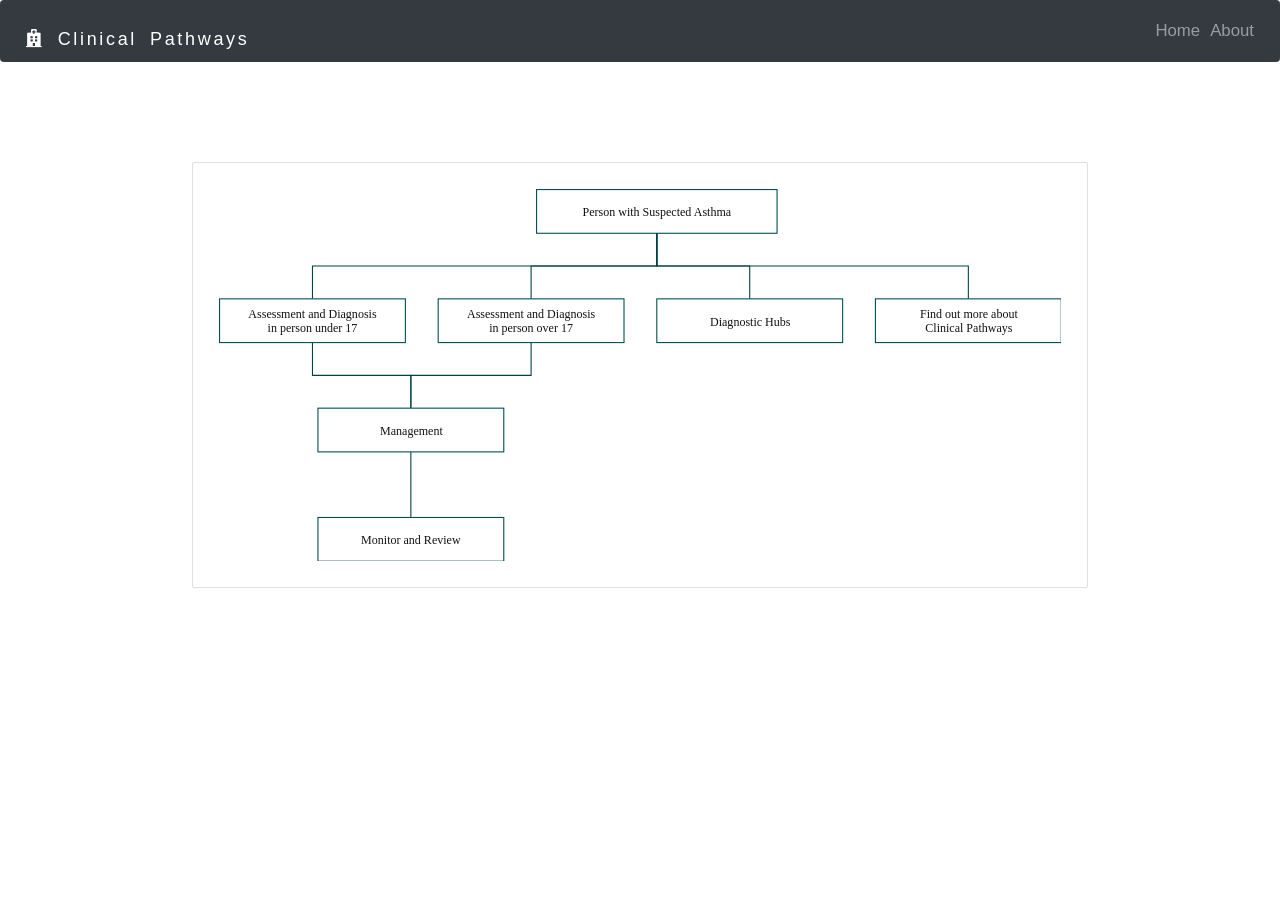
<file: asthma.html>
<!DOCTYPE html>
<html lang="en">

<head>
    <meta charset="UTF-8">
    <title>Asthma</title>
    <link rel="shortcut icon" type="image/x-icon" href="/images/favicon2.ico">  
    <!-- Declarations for all the external scripts used in this file -->
    <script src="https://stackpath.bootstrapcdn.com/bootstrap/4.3.1/js/bootstrap.min.js" integrity="sha384-JjSmVgyd0p3pXB1rRibZUAYoIIy6OrQ6VrjIEaFf/nJGzIxFDsf4x0xIM+B07jRM" crossorigin="anonymous"></script>
    <script src="js/jquery-3.3.1.min.js"></script>
    <script src="https://maxcdn.bootstrapcdn.com/bootstrap/3.4.0/js/bootstrap.min.js"></script>
    <link rel="stylesheet" href="https://stackpath.bootstrapcdn.com/bootstrap/4.3.1/css/bootstrap.min.css" integrity="sha384-ggOyR0iXCbMQv3Xipma34MD+dH/1fQ784/j6cY/iJTQUOhcWr7x9JvoRxT2MZw1T" crossorigin="anonymous">
    <link rel="stylesheet" href="https://use.fontawesome.com/releases/v5.5.0/css/all.css" integrity="sha384-B4dIYHKNBt8Bc12p+WXckhzcICo0wtJAoU8YZTY5qE0Id1GSseTk6S+L3BlXeVIU" crossorigin="anonymous">
    <meta name="viewport" content="width=device-width, initial-scale=1">
    <link rel="stylesheet" href="https://maxcdn.bootstrapcdn.com/bootstrap/3.4.0/css/bootstrap.min.css">
    <!-- Declarations for all the custom scripts used in this file -->
    <link rel="stylesheet" href="/css/index.css">
</head>
<div class="navigation">
  <nav class="navbar navbar-expand-lg navbar-dark bg-dark">
      <a class="navbar-brand" href="index.html"> <i class="fas fa-hospital"></i> Clinical Pathways</a>
      <ul class="navbar-nav ml-auto">
          <li class="nav-item"><a class="nav-link" href="index.html"> Home </a></li>
          <li class="nav-item"><a class="nav-link" href="about.html"> About </a></li>
          <li class="nav-item">
              <a class="nav-link"> </a>
          </li>
      </ul>
  </nav>
</div>
<body background="https://images.pexels.com/photos/1919236/pexels-photo-1919236.jpeg?auto=compress&cs=tinysrgb&dpr=2&h=750&w=1260">

    <div>
        <br>
        <br>
        <br>
        <br>
    </div>
    <div id="asthma" class="card" style="width: 70%;margin-left: 15%;padding: 2%;background-color:rgba(255, 255, 255, 0.80);height: 90%;">

        <svg xmlns="http://www.w3.org/2000/svg" xmlns:xlink="http://www.w3.org/1999/xlink" version="1.1" height="341px" viewBox="-0.5 -0.5 771 341" style="background-color: rgb(255, 255,255,0);">
            <defs/>
            <g>
                <path d="M 85 100 L 85 70 L 400 70 L 400 40" fill="none" stroke="#004344" stroke-miterlimit="10" pointer-events="none" />
                <path d="M 85 140 L 85 170 L 175 170 L 175 200" fill="none" stroke="#004344" stroke-miterlimit="10" pointer-events="none" />
                <a data-toggle="modal" data-target="#under17s">
                    <rect x="0" y="100" width="170" height="40" fill="#ffffff" stroke="#014f51" pointer-events="none" />
                    <g transform="translate(6.5,107.5)">
                        <switch>
                            <foreignObject style="overflow:visible;" pointer-events="all" width="156" height="24" requiredFeatures="http://www.w3.org/TR/SVG11/feature#Extensibility">
                                <div xmlns="http://www.w3.org/1999/xhtml" style="display: inline-block; font-size: 11px; font-family: Verdana; color: rgb(18, 18, 18); line-height: 1.2; vertical-align: top; width: 157px; white-space: nowrap; overflow-wrap: normal; text-align: center;">
                                    <div xmlns="http://www.w3.org/1999/xhtml" style="display:inline-block;text-align:inherit;text-decoration:inherit;">Assessment and Diagnosis
                                        <br/>in person under 17</div>
                                </div>
                            </foreignObject>
                            <text x="78" y="18" fill="#121212" text-anchor="middle" font-size="11px" font-family="Verdana">Assessment and Diagnosis &lt;br&gt;in person under 17</text>
                        </switch>
                    </g>
                </a>
                <a data-toggle="modal" data-target="#asthmaOverview">
                    <rect x="290" y="0" width="220" height="40" fill="#ffffff" stroke="#014f51" pointer-events="none" />
                    <g transform="translate(311.5,14.5)">
                        <switch>
                            <foreignObject style="overflow:visible;" pointer-events="all" width="176" height="11" requiredFeatures="http://www.w3.org/TR/SVG11/feature#Extensibility">
                                <div xmlns="http://www.w3.org/1999/xhtml" style="display: inline-block; font-size: 11px; font-family: Verdana; color: rgb(18, 18, 18); line-height: 1.2; vertical-align: top; width: 177px; white-space: nowrap; overflow-wrap: normal; text-align: center;">
                                    <div xmlns="http://www.w3.org/1999/xhtml" style="display:inline-block;text-align:inherit;text-decoration:inherit;">Person with Suspected Asthma</div>
                                </div>
                            </foreignObject>
                            <text x="88" y="11" fill="#121212" text-anchor="middle" font-size="11px" font-family="Verdana">Person with Suspected Asthma</text>
                        </switch>
                    </g>
                    <path d="M 285 100 L 285 70 L 400 70 L 400 40" fill="none" stroke="#004344" stroke-miterlimit="10" pointer-events="none" />
                    <path d="M 285 140 L 285 170 L 175 170 L 175 200" fill="none" stroke="#004344" stroke-miterlimit="10" pointer-events="none" />
                </a>
                <a data-toggle="modal" data-target="#over17s">
                    <rect x="200" y="100" width="170" height="40" fill="#ffffff" stroke="#014f51" pointer-events="none" />
                    <g transform="translate(206.5,107.5)">
                        <switch>
                            <foreignObject style="overflow:visible;" pointer-events="all" width="156" height="24" requiredFeatures="http://www.w3.org/TR/SVG11/feature#Extensibility">
                                <div xmlns="http://www.w3.org/1999/xhtml" style="display: inline-block; font-size: 11px; font-family: Verdana; color: rgb(18, 18, 18); line-height: 1.2; vertical-align: top; width: 157px; white-space: nowrap; overflow-wrap: normal; text-align: center;">
                                    <div xmlns="http://www.w3.org/1999/xhtml" style="display:inline-block;text-align:inherit;text-decoration:inherit;">Assessment and Diagnosis
                                        <br />in person over 17</div>
                                </div>
                            </foreignObject>
                            <text x="78" y="18" fill="#121212" text-anchor="middle" font-size="11px" font-family="Verdana">Assessment and Diagnosis &lt;br&gt;in person over 17</text>
                        </switch>
                    </g>
                    <path d="M 485 100 L 485 70 L 400 70 L 400 40" fill="none" stroke="#004344" stroke-miterlimit="10" pointer-events="none" />
                </a>
                <a data-toggle="modal" data-target="#diagnostic">
                    <rect x="400" y="100" width="170" height="40" fill="#ffffff" stroke="#014f51" pointer-events="none" />
                    <g transform="translate(439.5,114.5)">
                        <switch>
                            <foreignObject style="overflow:visible;" pointer-events="all" width="91" height="11" requiredFeatures="http://www.w3.org/TR/SVG11/feature#Extensibility">
                                <div xmlns="http://www.w3.org/1999/xhtml" style="display: inline-block; font-size: 11px; font-family: Verdana; color: rgb(18, 18, 18); line-height: 1.2; vertical-align: top; width: 92px; white-space: nowrap; overflow-wrap: normal; text-align: center;">
                                    <div xmlns="http://www.w3.org/1999/xhtml" style="display:inline-block;text-align:inherit;text-decoration:inherit;">Diagnostic Hubs</div>
                                </div>
                            </foreignObject>
                            <text x="46" y="11" fill="#121212" text-anchor="middle" font-size="11px" font-family="Verdana">Diagnostic Hubs</text>
                        </switch>
                    </g>
                    <path d="M 175 240 L 175 300" fill="none" stroke="#004344" stroke-miterlimit="10" pointer-events="none" />
                </a>
                <a data-toggle="modal" data-target="#managing">
                    <rect x="90" y="200" width="170" height="40" fill="#ffffff" stroke="#014f51" pointer-events="none" />
                    <g transform="translate(138.5,214.5)">
                        <switch>
                            <foreignObject style="overflow:visible;" pointer-events="all" width="73" height="11" requiredFeatures="http://www.w3.org/TR/SVG11/feature#Extensibility">
                                <div xmlns="http://www.w3.org/1999/xhtml" style="display: inline-block; font-size: 11px; font-family: Verdana; color: rgb(18, 18, 18); line-height: 1.2; vertical-align: top; width: 74px; white-space: nowrap; overflow-wrap: normal; text-align: center;">
                                    <div xmlns="http://www.w3.org/1999/xhtml" style="display:inline-block;text-align:inherit;text-decoration:inherit;">Management</div>
                                </div>
                            </foreignObject>
                            <text x="37" y="11" fill="#121212" text-anchor="middle" font-size="11px" font-family="Verdana">Management</text>
                        </switch>
                    </g>
                    <path d="M 685 100 L 685 70 L 400 70 L 400 40" fill="none" stroke="#004344" stroke-miterlimit="10" pointer-events="none" />
                </a>
                <a data-toggle="modal" data-target="#moreInfo">
                    <rect x="600" y="100" width="170" height="40" fill="#ffffff" stroke="#014f51" pointer-events="none" />
                    <g transform="translate(627.5,107.5)">
                        <switch>
                            <foreignObject style="overflow:visible;" pointer-events="all" width="115" height="24" requiredFeatures="http://www.w3.org/TR/SVG11/feature#Extensibility">
                                <div xmlns="http://www.w3.org/1999/xhtml" style="display: inline-block; font-size: 11px; font-family: Verdana; color: rgb(18, 18, 18); line-height: 1.2; vertical-align: top; width: 116px; white-space: nowrap; overflow-wrap: normal; text-align: center;">
                                    <div xmlns="http://www.w3.org/1999/xhtml" style="display:inline-block;text-align:inherit;text-decoration:inherit;">Find out more about
                                        <br style="font-size: 11px" />Clinical Pathways
                                        <br style="font-size: 11px" />
                                    </div>
                                </div>
                            </foreignObject>
                            <text x="58" y="18" fill="#121212" text-anchor="middle" font-size="11px" font-family="Verdana">[Not supported by viewer]</text>
                        </switch>
                    </g>
                </a>
                <a data-toggle="modal" data-target="#monitor">
                    <rect x="90" y="300" width="170" height="40" fill="#ffffff" stroke="#014f51" pointer-events="none" />
                    <g transform="translate(118.5,314.5)">
                        <switch>
                            <foreignObject style="overflow:visible;" pointer-events="all" width="112" height="11" requiredFeatures="http://www.w3.org/TR/SVG11/feature#Extensibility">
                                <div xmlns="http://www.w3.org/1999/xhtml" style="display: inline-block; font-size: 11px; font-family: Verdana; color: rgb(18, 18, 18); line-height: 1.2; vertical-align: top; width: 113px; white-space: nowrap; overflow-wrap: normal; text-align: center;">
                                    <div xmlns="http://www.w3.org/1999/xhtml" style="display:inline-block;text-align:inherit;text-decoration:inherit;">Monitor and Review</div>
                                </div>
                            </foreignObject>
                            <text x="56" y="11" fill="#121212" text-anchor="middle" font-size="11px" font-family="Verdana">Monitor and Review</text>
                        </switch>
                    </g>
                </a>
            </g>
        </svg>

    </div>
    <!-- Asthma Overview Modal -->
    <div class="modal fade bs-example-modal-lg" id="asthmaOverview" tabindex="-1" role="dialog" aria-labelledby="asthmaOverviewTitle" aria-hidden="true">
        <div class="modal-dialog modal-dialog-centered" role="document">
            <div class="modal-content">
                <div class="modal-header">
                    <h3 class="modal-title" id="exampleModalLongTitle">Asthma</h5>
        <button type="button" class="close" data-dismiss="modal" aria-label="Close">
          <span aria-hidden="true">&times;</span>
        </button>
      </div>
      <div class="modal-body">
        <div class="card-body">
      <p >Asthma is a condition that affects the airways – the small tubes that carry air in and out of the lungs. The airways become over-sensitive, which means that they react to things that would normally not cause a problem, such as cold air or dust.

        This reaction means that muscles around the wall of the airway tighten up, making it narrow and difficult for the air to flow in and out. The lining of the airways then gets swollen (just like your nose during a cold) and sticky mucus is produced, clogging up the breathing passages.

      </small></p><p>With the airways narrowed like this, you can see why it becomes difficult for air to move in and out and why the chest has to work so much. Tightening of muscle around the airways can happen quickly and is the most common cause of mild asthma.

      </p><p>Thankfully, this tightness can be relieved quickly with the right inhaler. However, the swelling and mucus happen more slowly and need a different treatment. They take longer to clear up and are a particular problem in more severe asthmatic cases.</p>
    </div>
      </div>
      <div class="modal-footer">
        <button type="button" class="btn btn-secondary" data-dismiss="modal">Close</button>
      </div>
    </div>
  </div>
</div>

<!--Modal for Over 17's-->

       <div class="modal fade bs-example-modal-lg" id="over17s" tabindex="-1" role="dialog" aria-labelledby="asthmaOverviewTitle" aria-hidden="true">
         <div class="modal-dialog modal-dialog-centered" role="document">
           <div class="modal-content">
             <div class="modal-header">
               <h4 class="modal-title" id="exampleModalLongTitle">Assessing and Diagnosing asthma in over 17's</h5>
               <button type="button" class="close" data-dismiss="modal" aria-label="Close">
                 <span aria-hidden="true">&times;</span>
               </button>
             </div>
             <div class="modal-body">
               <div class="card-body">
            <ul>
               <li>
                  <p>Offer a SABA as reliever therapy to adults (aged 17 and over) with newly diagnosed asthma.</p>
               </li>
               <li>
                  <p>
                     For adults (aged 17 and over) with asthma who have infrequent, short-lived wheeze and normal lung function, consider treatment with SABA reliever therapy alone.
                  </p>
               </li>
               <li>
                  <p>Offer a low dose of an ICS as the first-line maintenance therapy to adults (aged 17 and over) with
                     symptoms at presentation that clearly indicate the need for maintenance therapy </p>
               </li>
               <li>
                  <p>If asthma is uncontrolled in adults (aged 17 and over) on a low dose of ICS as maintenance therapy, offer a LTRA in addition to the ICS and review the response to treatment in 4 to 8 weeks.</p>
               </li>
            </ul>
            </div>
             </div>
             <div class="modal-footer">
               <button type="button" class="btn btn-secondary" data-dismiss="modal">Close</button>
             </div>
           </div>
         </div>
       </div>
       <!--Modal for Under 17's-->
       <div class="modal fade bs-example-modal-lg" id="under17s" tabindex="-1" role="dialog" aria-labelledby="asthmaOverviewTitle" aria-hidden="true">
         <div class="modal-dialog modal-dialog-centered" role="document">
           <div class="modal-content">
             <div class="modal-header">
               <h4 class="modal-title" id="exampleModalLongTitle">Assessing and Diagnosing asthma in under 17's</h5>
               <button type="button" class="close" data-dismiss="modal" aria-label="Close">
                 <span aria-hidden="true">&times;</span>
               </button>
             </div>
             <div class="modal-body">
               <div class="card-body">
            <ul>
               <li>
                  <p>Offer a SABA as reliever therapy to children under 5 with suspected asthma. This should be used for symptom relief alongside all maintenance therapy.</p>
               </li>
               <li>
                  <p>
                     Consider an 8 week trial of a paediatric moderate dose of an ICS in children under 5 with symptoms at presentation that clearly indicate the need for maintenance therapy
                  </p>
               </li>
               <li>
                  <p>For children and young people (aged 5 to 16) with asthma who have infrequent, short-lived wheeze and normal lung function, consider treatment with SABA reliever therapy alone.</p>
               </li>
               <li>
                  <p>If asthma is uncontrolled in children and young people (aged 5 to 16) on a paediatric low dose of ICS as maintenance therapy, consider an LTRA1 in addition to the ICS and review the response to treatment in 4 to 8 weeks.</p>
               </li>
            </ul>
            </div>
             </div>
             <div class="modal-footer">
               <button type="button" class="btn btn-secondary" data-dismiss="modal">Close</button>
             </div>
           </div>
         </div>
       </div>
      <!-- Diagnostic Hubs -->
      <div class="modal fade bs-example-modal-lg" id="diagnostic" tabindex="-1" role="dialog" aria-labelledby="asthmaOverviewTitle" aria-hidden="true">
         <div class="modal-dialog modal-dialog-centered" role="document">
           <div class="modal-content">
             <div class="modal-header">
               <h4 class="modal-title" id="exampleModalLongTitle">More About Diagnostic Hubs</h5>
               <button type="button" class="close" data-dismiss="modal" aria-label="Close">
                 <span aria-hidden="true">&times;</span>
               </button>
             </div>
             <div class="modal-body">
               <div class="card-body">
             <p >Those responsible for planning diagnostic service support to primary care (for example, clinical commissioning groups) should consider establishing asthma diagnostic hubs to achieve economies of scale and improve the practicality of implementing the recommendations in this flowchart.
             </p>
           </div>
             </div>
             <div class="modal-footer">
               <button type="button" class="btn btn-secondary" data-dismiss="modal">Close</button>
             </div>
           </div>
         </div>
       </div>
       <!-- More About Clinical Pathways -->
      <div class="modal fade bs-example-modal-lg" id="moreInfo" tabindex="-1" role="dialog" aria-labelledby="asthmaOverviewTitle" aria-hidden="true">
         <div class="modal-dialog modal-dialog-centered" role="document">
           <div class="modal-content">
             <div class="modal-header">
               <h4 class="modal-title" id="exampleModalLongTitle">More About Clinical Pathways</h5>
               <button type="button" class="close" data-dismiss="modal" aria-label="Close">
                 <span aria-hidden="true">&times;</span>
               </button>
             </div>
             <div class="modal-body">
               <div class="card-body">
             <p> You can read more about the Clincal Pathways service <a href="/about.html">here.</a>
             </p>
           </div>
             </div>
             <div class="modal-footer">
               <button type="button" class="btn btn-secondary" data-dismiss="modal">Close</button>
             </div>
           </div>
         </div>
       </div>

        <!-- Managing Asthma -->
      <div class="modal fade bs-example-modal-lg" id="managing" tabindex="-1" role="dialog" aria-labelledby="asthmaOverviewTitle" aria-hidden="true">
         <div class="modal-dialog modal-dialog-centered" role="document">
           <div class="modal-content">
             <div class="modal-header">
               <h4 class="modal-title" id="exampleModalLongTitle">Managing Asthma</h4>
               <button type="button" class="close" data-dismiss="modal" aria-label="Close">
                 <span aria-hidden="true">&times;</span>
               </button>
             </div>
             <div class="modal-body">
               <div class="card-body">
             <ul>
<li>After starting or adjusting medicines for asthma, review the response to treatment in 4 to 8 weeks (see monitor and review).</li>
<li>Ensure that a person with asthma can use their inhaler device at any asthma review, either routine or unscheduled and whenever a new type of device is supplied.</li>
           <li>Adjust the dose of ICS maintenance therapy over time, aiming for the lowest dose required for effective asthma control.</li>  
</ul>
           </div>
             </div>
             <div class="modal-footer">
               <button type="button" class="btn btn-secondary" data-dismiss="modal">Close</button>
             </div>
           </div>
         </div>
       </div>
               <!-- Monitor and Review -->
      <div class="modal fade bs-example-modal-lg" id="monitor" tabindex="-1" role="dialog" aria-labelledby="asthmaOverviewTitle" aria-hidden="true">
         <div class="modal-dialog modal-dialog-centered" role="document">
           <div class="modal-content">
             <div class="modal-header">
               <h4 class="modal-title" id="exampleModalLongTitle">Monitor and Review</h4>
               <button type="button" class="close" data-dismiss="modal" aria-label="Close">
                 <span aria-hidden="true">&times;</span>
               </button>
             </div>
             <div class="modal-body">
               <div class="card-body">
             <ul>
<li>Confirm the person's adherence to prescribed treatment in line with NICE's recommendations on supporting adherence</li>
<li>review the person's inhaler technique</li>
           <li>ask about occupational asthma and/or other triggers, if relevant.</li>  
           <li>Observe and give advice on the person's inhaler technique at every consultation relating to an asthma attack, in all care settings,
              when there is deterioration in asthma control, 
            when the inhaler device is changed, 
            at every annual review, 
            and if the person asks for it to be checked</li>
</ul>
           </div>
             </div>
             <div class="modal-footer">
               <button type="button" class="btn btn-secondary" data-dismiss="modal">Close</button>
             </div>
           </div>
         </div>
       </div>
</body>

</html>
</file>
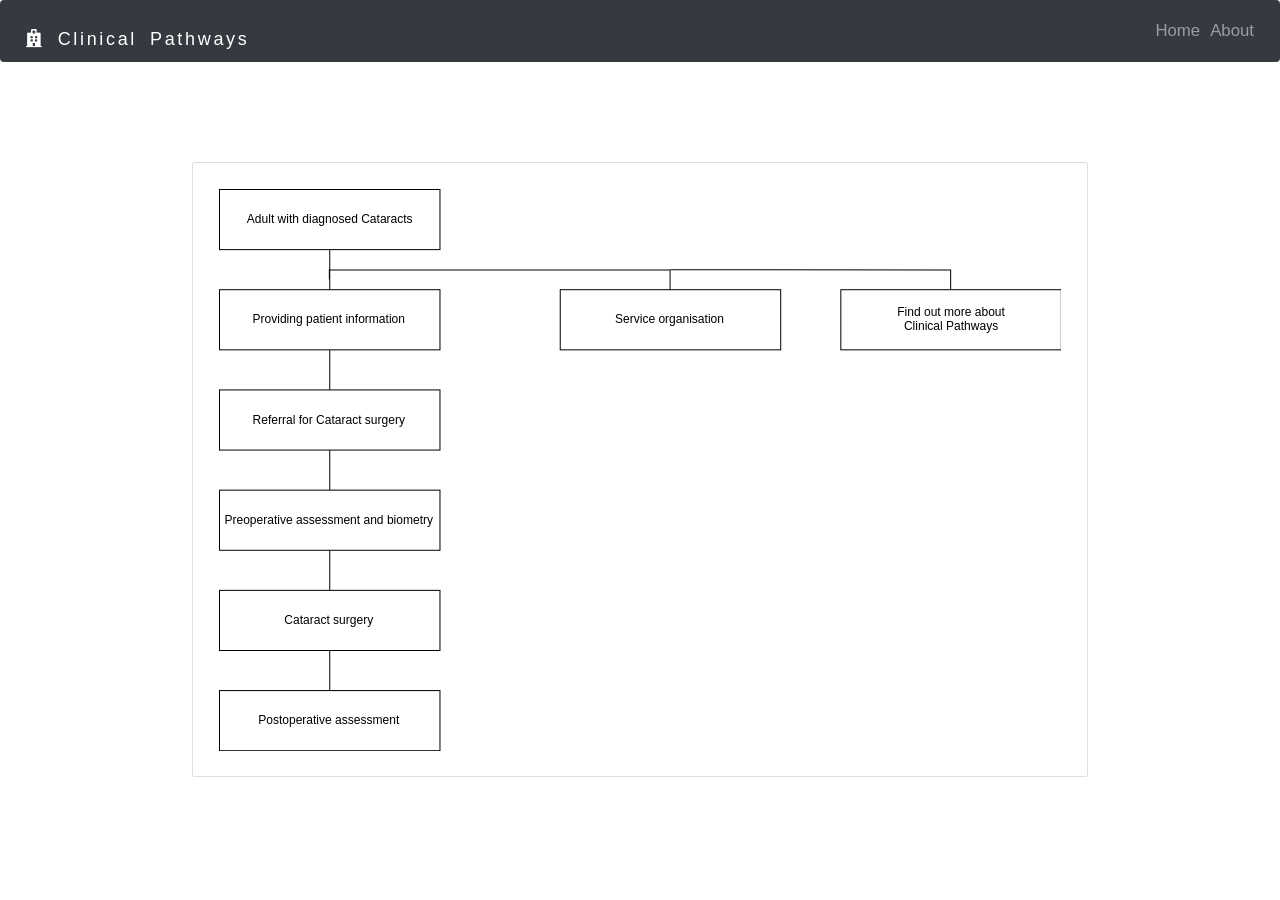
<file: cataracts.html>
<!DOCTYPE html>
<html lang="en">

<head>
    <meta charset="UTF-8">
    <title>Asthma</title>
    <link rel="shortcut icon" type="image/x-icon" href="/images/Dapino-Medical-Medical-report.ico">
    <!-- Declarations for all the external scripts used in this file -->
    <script src="https://stackpath.bootstrapcdn.com/bootstrap/4.3.1/js/bootstrap.min.js" integrity="sha384-JjSmVgyd0p3pXB1rRibZUAYoIIy6OrQ6VrjIEaFf/nJGzIxFDsf4x0xIM+B07jRM" crossorigin="anonymous"></script>
    <script src="js/jquery-3.3.1.min.js"></script>
    <script src="https://maxcdn.bootstrapcdn.com/bootstrap/3.4.0/js/bootstrap.min.js"></script>
    <link rel="stylesheet" href="https://stackpath.bootstrapcdn.com/bootstrap/4.3.1/css/bootstrap.min.css" integrity="sha384-ggOyR0iXCbMQv3Xipma34MD+dH/1fQ784/j6cY/iJTQUOhcWr7x9JvoRxT2MZw1T" crossorigin="anonymous">
    <link rel="stylesheet" href="https://use.fontawesome.com/releases/v5.5.0/css/all.css" integrity="sha384-B4dIYHKNBt8Bc12p+WXckhzcICo0wtJAoU8YZTY5qE0Id1GSseTk6S+L3BlXeVIU" crossorigin="anonymous">
    <meta name="viewport" content="width=device-width, initial-scale=1">
    <link rel="stylesheet" href="https://maxcdn.bootstrapcdn.com/bootstrap/3.4.0/css/bootstrap.min.css">
    <!-- Declarations for all the custom scripts used in this file -->
    <link rel="stylesheet" href="/css/index.css">
</head>
<div class="navigation">
    <nav class="navbar navbar-expand-lg navbar-dark bg-dark">
        <a class="navbar-brand" href="index.html"> <i class="fas fa-hospital"></i> Clinical Pathways</a>
        <ul class="navbar-nav ml-auto">
            <li class="nav-item"><a class="nav-link" href="index.html"> Home </a></li>
            <li class="nav-item"><a class="nav-link" href="about.html"> About </a></li>
            <li class="nav-item">
                <a class="nav-link"> </a>
            </li>
        </ul>
    </nav>
  </div>
<body background="https://images.pexels.com/photos/1919236/pexels-photo-1919236.jpeg?auto=compress&cs=tinysrgb&dpr=2&h=750&w=1260">

    <div>
        <br>
        <br>
        <br>
        <br>
    </div>
    <div id="cataracts" class="card" style="width: 70%;margin-left: 15%;padding: 2%;background-color:rgba(255, 255, 255, 0.80);height: 90%;">
        <!-- Flowchart declaration  -->
        <svg xmlns="http://www.w3.org/2000/svg" xmlns:xlink="http://www.w3.org/1999/xlink" version="1.1" width="841px" height="561px" viewBox="-0.5 -0.5 841 561" content="&lt;mxfile modified=&quot;2019-03-25T12:14:57.495Z&quot; host=&quot;www.draw.io&quot; agent=&quot;Mozilla/5.0 (Windows NT 10.0; Win64; x64) AppleWebKit/537.36 (KHTML, like Gecko) Chrome/73.0.3683.86 Safari/537.36&quot; etag=&quot;nJJJN-oYLPfvfJQR-a9b&quot; version=&quot;10.5.5&quot; type=&quot;browser&quot;&gt;&lt;diagram id=&quot;nxsTdiH7UU4Do0gnkYt6&quot; name=&quot;Page-1&quot;&gt;7VlRk5owEP41Pl5HQVEf7zy9e+jNOHXaa586EVZIC1kmBJH++iYQBOTO43rXQmf0xeRjwya737dJdGAugsMdJ6H3gA74A2PoHAbm7cAwRsZ0JL8UkmrEMo0ccTl1NFYCG/oLNDjUaEwdiGqGAtEXNKyDNjIGtqhhhHNM6mY79OteQ+JCA9jYxG+ij9QRXo7OJsMSvwfqeoXn0VA/CUhhrIHIIw4mFchcDswFRxR5KzgswFfRK+KSj1s98/Q4MQ5MtBkQff7i3rnD7cLZPHx/fLxLlkt6NdKviURarBiYc60CJ3sMmQRvPBH4sjeSzR0ysSIB9VU+78Hfg6A20Q909kaF4QJ95NlLzWH2kTjxqcskZstZg3x4EwmOP+Ep03xm4DQSVK64mD3G3IZzy9TMIdwFccbOOOZFMhowAMFTOY6DTwTd1+dBNLPco10ZfNnQ8X9NLvL37okfa0/XTuwLCSVUckmKiBKXYQSObC+IXAyxRdTIH8eYOaAcqSAmHhWwCUkWnkSKtJ5P7RK4gMP5KDejUgzQ/NYKvyr6SSmXowa8ilSs4d+Ko9lfTis2b/S8kAsPXWTEX5boe7LeaMn6Saesnzez9WKQ6hwvbT4ihjqrP0CIVGePxALrOZex5OlXNf7DpOh+06/LOreHWi899k6JJJEVVUu+fV3NejErszdmRQ9dI2WiolajLtfZiQpzUulBZWrloklaMQuVQdTezfRkbzoxH1vnzGUj91+y7BiQPyee0Si3a4576lDmZhkTFLIpUrZDLndziqxvtXbeeam1LqU2C8S4painXZbacYPxA8OSBwwZxZBIcluuahcnC7XsWC5HOc6tpNOqYd/UYHYvh/FFDuWJooUcrC7lMGnI4RPsQG40fnZR5JVTdlUL/SL9qHvSTy6kL8ncgvTjLklvPXHqAQyB576VxwiiKMjPPoSpu+aWVpz3iPvdn3+mrXbUNUbiuRD/FzvruPNAH39Eu9wS64GZv7GYvOo+9tIt8b2uZrOGrDbA99RW4kHuEkajftzHzEnPLmTzVgVpRbO6jrFKeYA8K0rbrPtMPcrhLT9FahcHnzK5k6s5ronwEpJGfa1vlvnP8ia75W/8uUDKv0rM5W8=&lt;/diagram&gt;&lt;/mxfile&gt;">
            <defs/>
            <g>
                <path d="M 110 60 L 110 100" fill="none" stroke="#000000" stroke-miterlimit="10" pointer-events="none" />
                <!-- adding <a> tags so the start of each rectangular shape to make it clickable -->
                <a data-toggle="modal" data-target="#cataractsOverview">
                    <rect x="0" y="0" width="220" height="60" fill="#ffffff" stroke="#000000" pointer-events="none" />
                    <g transform="translate(26.5,22.5)">
                        <switch>
                            <foreignObject style="overflow:visible;" pointer-events="all" width="165" height="12" requiredFeatures="http://www.w3.org/TR/SVG11/feature#Extensibility">
                                <div xmlns="http://www.w3.org/1999/xhtml" style="display: inline-block; font-size: 12px; font-family: Helvetica; color: rgb(0, 0, 0); line-height: 1.2; vertical-align: top; width: 167px; white-space: nowrap; overflow-wrap: normal; text-align: center;">
                                    <div xmlns="http://www.w3.org/1999/xhtml" style="display:inline-block;text-align:inherit;text-decoration:inherit;">Adult with diagnosed Cataracts
                                    </div>
                                </div>
                            </foreignObject>
                            <text x="83" y="12" fill="#000000" text-anchor="middle" font-size="12px" font-family="Helvetica">Adult with diagnosed Cataracts</text>
                        </switch>
                    </g>
                </a>
                <path d="M 110 160 L 110 200" fill="none" stroke="#000000" stroke-miterlimit="10" pointer-events="none" />
                <path d="M 109.59 89.76 L 109.59 80.35 L 449.59 80.35 L 449.59 100.35" fill="none" stroke="#000000" stroke-miterlimit="10" pointer-events="none" />
                <a data-toggle="modal" data-target="#patientInfo">
                    <rect x="0" y="100" width="220" height="60" fill="#ffffff" stroke="#000000" pointer-events="none" />
                    <g transform="translate(32.5,122.5)">
                        <switch>
                            <foreignObject style="overflow:visible;" pointer-events="all" width="153" height="12" requiredFeatures="http://www.w3.org/TR/SVG11/feature#Extensibility">
                                <div xmlns="http://www.w3.org/1999/xhtml" style="display: inline-block; font-size: 12px; font-family: Helvetica; color: rgb(0, 0, 0); line-height: 1.2; vertical-align: top; width: 153px; white-space: nowrap; overflow-wrap: normal; text-align: center;">
                                    <div xmlns="http://www.w3.org/1999/xhtml" style="display:inline-block;text-align:inherit;text-decoration:inherit;">Providing patient information
                                    </div>
                                </div>
                            </foreignObject>
                            <text x="77" y="12" fill="#000000" text-anchor="middle" font-size="12px" font-family="Helvetica">Providing patient information</text>
                        </switch>
                </a>
                </g>
                <path d="M 110 460 L 110 500" fill="none" stroke="#000000" stroke-miterlimit="10" pointer-events="none" />
                <a data-toggle="modal" data-target="#surgery">
                    <rect x="0" y="400" width="220" height="60" fill="#ffffff" stroke="#000000" pointer-events="none" />
                    <g transform="translate(64.5,422.5)">
                        <switch>
                            <foreignObject style="overflow:visible;" pointer-events="all" width="89" height="12" requiredFeatures="http://www.w3.org/TR/SVG11/feature#Extensibility">
                                <div xmlns="http://www.w3.org/1999/xhtml" style="display: inline-block; font-size: 12px; font-family: Helvetica; color: rgb(0, 0, 0); line-height: 1.2; vertical-align: top; width: 89px; white-space: nowrap; overflow-wrap: normal; text-align: center;">
                                    <div xmlns="http://www.w3.org/1999/xhtml" style="display:inline-block;text-align:inherit;text-decoration:inherit;">
                                        <span>Cataract surgery</span>
                                    </div>
                                </div>
                            </foreignObject>
                            <text x="45" y="12" fill="#000000" text-anchor="middle" font-size="12px" font-family="Helvetica">&lt;span&gt;Cataract surgery&lt;/span&gt;</text>
                        </switch>
                    </g>
                </a>
                <path d="M 110 260 L 110 300" fill="none" stroke="#000000" stroke-miterlimit="10" pointer-events="none" />
                <a data-toggle="modal" data-target="#refferal">
                    <rect x="0" y="200" width="220" height="60" fill="#ffffff" stroke="#000000" pointer-events="none" />
                    <g transform="translate(32.5,222.5)">
                        <switch>
                            <foreignObject style="overflow:visible;" pointer-events="all" width="153" height="12" requiredFeatures="http://www.w3.org/TR/SVG11/feature#Extensibility">
                                <div xmlns="http://www.w3.org/1999/xhtml" style="display: inline-block; font-size: 12px; font-family: Helvetica; color: rgb(0, 0, 0); line-height: 1.2; vertical-align: top; width: 153px; white-space: nowrap; overflow-wrap: normal; text-align: center;">
                                    <div xmlns="http://www.w3.org/1999/xhtml" style="display:inline-block;text-align:inherit;text-decoration:inherit;">Referral for Cataract surgery
                                    </div>
                                </div>
                            </foreignObject>
                            <text x="77" y="12" fill="#000000" text-anchor="middle" font-size="12px" font-family="Helvetica">Referral for Cataract surgery</text>
                        </switch>
                    </g>
                </a>
                <path d="M 110 360 L 110 400" fill="none" stroke="#000000" stroke-miterlimit="10" pointer-events="none" />
                <a data-toggle="modal" data-target="#assessment">
                    <rect x="0" y="300" width="220" height="60" fill="#ffffff" stroke="#000000" pointer-events="none" />
                    <g transform="translate(4.5,322.5)">
                        <switch>
                            <foreignObject style="overflow:visible;" pointer-events="all" width="209" height="12" requiredFeatures="http://www.w3.org/TR/SVG11/feature#Extensibility">
                                <div xmlns="http://www.w3.org/1999/xhtml" style="display: inline-block; font-size: 12px; font-family: Helvetica; color: rgb(0, 0, 0); line-height: 1.2; vertical-align: top; width: 209px; white-space: nowrap; overflow-wrap: normal; text-align: center;">
                                    <div xmlns="http://www.w3.org/1999/xhtml" style="display:inline-block;text-align:inherit;text-decoration:inherit;">Preoperative assessment and biometry
                                    </div>
                                </div>
                            </foreignObject>
                            <text x="105" y="12" fill="#000000" text-anchor="middle" font-size="12px" font-family="Helvetica">Preoperative assessment and biometry</text>
                        </switch>
                    </g>
                </a>
                <a data-toggle="modal" data-target="#postassessment">
                    <rect x="0" y="500" width="220" height="60" fill="#ffffff" stroke="#000000" pointer-events="none" />
                    <g transform="translate(38.5,522.5)">
                        <switch>
                            <foreignObject style="overflow:visible;" pointer-events="all" width="141" height="12" requiredFeatures="http://www.w3.org/TR/SVG11/feature#Extensibility">
                                <div xmlns="http://www.w3.org/1999/xhtml" style="display: inline-block; font-size: 12px; font-family: Helvetica; color: rgb(0, 0, 0); line-height: 1.2; vertical-align: top; width: 141px; white-space: nowrap; overflow-wrap: normal; text-align: center;">
                                    <div xmlns="http://www.w3.org/1999/xhtml" style="display:inline-block;text-align:inherit;text-decoration:inherit;">
                                        <span>Postoperative assessment</span>
                                    </div>
                                </div>
                            </foreignObject>
                            <text x="71" y="12" fill="#000000" text-anchor="middle" font-size="12px" font-family="Helvetica">&lt;span&gt;Postoperative assessment&lt;/span&gt;</text>
                        </switch>
                    </g>
                </a>
                <a data-toggle="modal" data-target="#serviceOrg">
                    <path d="M 450 80 L 729.59 80.35 L 729.59 100.35" fill="none" stroke="#000000" stroke-miterlimit="10" pointer-events="none" />
                    <rect x="340" y="100" width="220" height="60" fill="#ffffff" stroke="#000000" pointer-events="none" />
                    <g transform="translate(394.5,122.5)">
                        <switch>
                            <foreignObject style="overflow:visible;" pointer-events="all" width="109" height="12" requiredFeatures="http://www.w3.org/TR/SVG11/feature#Extensibility">
                                <div xmlns="http://www.w3.org/1999/xhtml" style="display: inline-block; font-size: 12px; font-family: Helvetica; color: rgb(0, 0, 0); line-height: 1.2; vertical-align: top; width: 109px; white-space: nowrap; overflow-wrap: normal; text-align: center;">
                                    <div xmlns="http://www.w3.org/1999/xhtml" style="display:inline-block;text-align:inherit;text-decoration:inherit;">Service organisation
                                    </div>
                                </div>
                            </foreignObject>
                            <text x="55" y="12" fill="#000000" text-anchor="middle" font-size="12px" font-family="Helvetica">Service organisation</text>
                        </switch>
                    </g>
                </a>
                <a data-toggle="modal" data-target="#moreInfo">
                    <rect x="620" y="100" width="220" height="60" fill="#ffffff" stroke="#000000" pointer-events="none" />
                    <g transform="translate(675.5,115.5)">
                        <switch>
                            <foreignObject style="overflow:visible;" pointer-events="all" width="107" height="26" requiredFeatures="http://www.w3.org/TR/SVG11/feature#Extensibility">
                                <div xmlns="http://www.w3.org/1999/xhtml" style="display: inline-block; font-size: 12px; font-family: Helvetica; color: rgb(0, 0, 0); line-height: 1.2; vertical-align: top; width: 109px; white-space: nowrap; overflow-wrap: normal; text-align: center;">
                                    <div xmlns="http://www.w3.org/1999/xhtml" style="display:inline-block;text-align:inherit;text-decoration:inherit;">
                                        <span>Find out more about</span>
                                        <br />
                                        <span>Clinical Pathways</span>
                                    </div>
                                </div>
                            </foreignObject>
                            <text x="54" y="19" fill="#000000" text-anchor="middle" font-size="12px" font-family="Helvetica">[Not supported by viewer]</text>
                        </switch>
                    </g>
                </a>
        </svg>
        <!-- Cataracts Overview -->
        <div class="modal fade bs-example-modal-lg" id="cataractsOverview" tabindex="-1" role="dialog" aria-labelledby="asthmaOverviewTitle" aria-hidden="true">
            <div class="modal-dialog modal-dialog-centered" role="document">
                <div class="modal-content">
                    <div class="modal-header">
                        <h4 class="modal-title" id="exampleModalLongTitle">Cataracts</h4>
                        <button type="button" class="close" data-dismiss="modal" aria-label="Close">
                            <span aria-hidden="true">&times;</span>
                        </button>
                    </div>
                    <div class="modal-body">
                        <div class="card-body">
                            <p>Cataracts are cloudy patches in the lens (the transparent structure at the front of the eye). They can make vision blurred or misty and can develop in one or both eyes. One eye can often be more affected than the other. </p>
                        </div>
                    </div>
                    <div class="modal-footer">
                        <button type="button" class="btn btn-secondary" data-dismiss="modal">Close</button>
                    </div>
                </div>
            </div>
        </div>

        <!-- Giving patients info -->
        <div class="modal fade bs-example-modal-lg" id="patientInfo" tabindex="-1" role="dialog" aria-labelledby="asthmaOverviewTitle" aria-hidden="true">
            <div class="modal-dialog modal-dialog-centered" role="document">
                <div class="modal-content">
                    <div class="modal-header">
                        <h4 class="modal-title" id="exampleModalLongTitle">Cataracts</h4>
                        <button type="button" class="close" data-dismiss="modal" aria-label="Close">
                            <span aria-hidden="true">&times;</span>
                        </button>
                    </div>
                    <div class="modal-body">
                        <div class="card-body">
                            <p>Give people with cataracts, and their family members or carers (as appropriate), both oral and written information. Information should be tailored to the person's needs, for example, in an accessible format.</p>
                        </div>
                    </div>
                    <div class="modal-footer">
                        <button type="button" class="btn btn-secondary" data-dismiss="modal">Close</button>
                    </div>
                </div>
            </div>
        </div>

        <!-- Refferal for surgery-->
        <div class="modal fade bs-example-modal-lg" id="refferal" tabindex="-1" role="dialog" aria-labelledby="asthmaOverviewTitle" aria-hidden="true">
            <div class="modal-dialog modal-dialog-centered" role="document">
                <div class="modal-content">
                    <div class="modal-header">
                        <h4 class="modal-title" id="exampleModalLongTitle">Referral for cataract surgery</h4>
                        <button type="button" class="close" data-dismiss="modal" aria-label="Close">
                            <span aria-hidden="true">&times;</span>
                        </button>
                    </div>
                    <div class="modal-body">
                        <div class="card-body">
                            <p>Base the decision to refer a person with a cataract for surgery on a discussion with them (and their family members or carers, as appropriate) that includes:</p>
                            <ul>
                                <li>how the cataract affects the person's vision and quality of life</li>
                                <li>whether 1 or both eyes are affected</li>
                                <li>what cataract surgery involves, including possible risks and benefits</li>
                                <li>how the person's quality of life may be affected if they choose not to have cataract surgery</li>
                            </ul>
                        </div>
                    </div>
                    <div class="modal-footer">
                        <button type="button" class="btn btn-secondary" data-dismiss="modal">Close</button>
                    </div>
                </div>
            </div>
        </div>
        <!--Pre Assessment -->
        <div class="modal fade bs-example-modal-lg" id="assessment" tabindex="-1" role="dialog" aria-labelledby="asthmaOverviewTitle" aria-hidden="true">
            <div class="modal-dialog modal-dialog-centered" role="document">
                <div class="modal-content">
                    <div class="modal-header">
                        <h4 class="modal-title" id="exampleModalLongTitle">Preoperative assessment and biometry</h4>
                        <button type="button" class="close" data-dismiss="modal" aria-label="Close">
                            <span aria-hidden="true">&times;</span>
                        </button>
                    </div>
                    <div class="modal-body">
                        <div class="card-body">
                            <p>Before the preoperative biometry assessment, ensure that the person's correct medical notes are used by confirming the person's name, address and date of birth.</p>
                            <ul>
                                <li>Immediately after the preoperative biometry assessment check that the biometry results include the person's name, address, date of birth and hospital number and either: use electronic data transfer to upload the biometry results to an electronic health record or securely fix the printed biometry results to the person's medical notes</li>
                                <li>When an acute coronary syndrome is suspected, start management immediately in the order appropriate to the circumstances and take a resting 12-lead ECG. Take the ECG as soon as possible, but do not delay transfer to hospital.</li>
                                <li>If an acute coronary syndrome is not suspected, consider other causes of the chest pain, some of which may be life-threatening. Refer people to hospital as an emergency if they have a recent (confirmed or suspected) acute coronary syndrome and develop further chest pain.</li>
                                <li>If an acute coronary syndrome has been excluded at any point in the care pathway, but people have risk factors for cardiovascular disease, follow the appropriate guidance,</li>

                            </ul>
                        </div>
                    </div>
                    <div class="modal-footer">
                        <button type="button" class="btn btn-secondary" data-dismiss="modal">Close</button>
                    </div>
                </div>
            </div>
        </div>
        <!-- Surgery -->
        <div class="modal fade bs-example-modal-lg" id="surgery" tabindex="-1" role="dialog" aria-labelledby="asthmaOverviewTitle" aria-hidden="true">
            <div class="modal-dialog modal-dialog-centered" role="document">
                <div class="modal-content">
                    <div class="modal-header">
                        <h4 class="modal-title" id="exampleModalLongTitle">Cataract Surgery</h4>
                        <button type="button" class="close" data-dismiss="modal" aria-label="Close">
                            <span aria-hidden="true">&times;</span>
                        </button>
                    </div>
                    <div class="modal-body">
                        <div class="card-body">
                            <p>Laser-assisted cataract surgery</p>
                            <ul>
                                <li>Only use femtosecond laser-assisted cataract surgery as part of a randomised controlled trial that includes collection of resource-use data, comparing femtosecond laser-assisted cataract surgery with ultrasound phacoemulsification.</li>
                                <li>When an acute coronary syndrome is suspected, start management immediately in the order appropriate to the circumstances and take a resting 12-lead ECG. Take the ECG as soon as possible, but do not delay transfer to hospital.</li>
                                <p>Bilateral surgery</p>
                                <strong>Consider bilateral simultaneous cataract surgery for:</strong>
                                <li> people who are at low risk of ocular complications during and after surgery or
                                </li>
                                <li> people who need to have general anaesthesia for cataract surgery but for whom general anaesthesia carries an increased risk of complications or distress.</li>
                                </li>
                            </ul>
                        </div>
                    </div>
                    <div class="modal-footer">
                        <button type="button" class="btn btn-secondary" data-dismiss="modal">Close</button>
                    </div>
                </div>
            </div>
        </div>
        <!--Post Assessment -->
        <div class="modal fade bs-example-modal-lg" id="postassessment" tabindex="-1" role="dialog" aria-labelledby="asthmaOverviewTitle" aria-hidden="true">
            <div class="modal-dialog modal-dialog-centered" role="document">
                <div class="modal-content">
                    <div class="modal-header">
                        <h4 class="modal-title" id="exampleModalLongTitle">Preoperative assessment and biometry</h4>
                        <button type="button" class="close" data-dismiss="modal" aria-label="Close">
                            <span aria-hidden="true">&times;</span>
                        </button>
                    </div>
                    <div class="modal-body">
                        <div class="card-body">
                            <p>Consider collecting patient visual function and quality-of-life data for entry into an electronic dataset. Do not offer in-person, first-day review to people after uncomplicated cataract surgery.</p>
                            <p>At the first appointment after cataract surgery, give people information about:</p>
                            <ul>

                                <ul>

                                    <li>eye drops
                                    </li>
                                    <li> what to do if their vision changes
                                    </li>
                                    <li> who to contact if they have concerns or queries
                                    </li>
                                    <li> when it is appropriate to get new spectacles and how to do so
                                    </li>
                                    <li> second-eye cataract surgery if there is a cataract in the non-operated eye
                                    </li>
                                    <li> arrangements for managing ocular comorbidities.</li>
                                    </li>
                                </ul>
                        </div>
                    </div>
                    <div class="modal-footer">
                        <button type="button" class="btn btn-secondary" data-dismiss="modal">Close</button>
                    </div>
                </div>
            </div>
        </div>

        <!--Service Org -->
        <div class="modal fade bs-example-modal-lg" id="serviceOrg" tabindex="-1" role="dialog" aria-labelledby="asthmaOverviewTitle" aria-hidden="true">
            <div class="modal-dialog modal-dialog-centered" role="document">
                <div class="modal-content">
                    <div class="modal-header">
                        <h4 class="modal-title" id="exampleModalLongTitle">Service Organization</h4>
                        <button type="button" class="close" data-dismiss="modal" aria-label="Close">
                            <span aria-hidden="true">&times;</span>
                        </button>
                    </div>
                    <div class="modal-body">
                        <div class="card-body">
                            <p>Commissioners and service providers should ensure that the following are in place:</p>
                            <ul>
                                <li>Processes that identify complications after surgery and ensure that there is prompt access to specialist ophthalmology services.</li>
                                <li>Processes to ensure that the UK Minimum Cataract Dataset for National Audit is completed.</li>
                                <li>Arrangements so that healthcare professionals discuss second-eye cataract surgery with people who have a cataract in their non-operated eye.</li>
                            </ul>
                        </div>
                    </div>
                    <div class="modal-footer">
                        <button type="button" class="btn btn-secondary" data-dismiss="modal">Close</button>
                    </div>
                </div>
            </div>
        </div>
        <!-- More About Clinical Pathways -->
        <div class="modal fade bs-example-modal-lg" id="moreInfo" tabindex="-1" role="dialog" aria-labelledby="asthmaOverviewTitle" aria-hidden="true">
            <div class="modal-dialog modal-dialog-centered" role="document">
                <div class="modal-content">
                    <div class="modal-header">
                        <h4 class="modal-title" id="exampleModalLongTitle">More About Clinical Pathways</h5>
                            <button type="button" class="close" data-dismiss="modal" aria-label="Close">
                            <span aria-hidden="true">&times;</span>
                          </button>
                    </div>
                    <div class="modal-body">
                        <div class="card-body">
                            <p> You can read more about the Clincal Pathways service <a href="/about.html">here.</a>
                            </p>
                        </div>
                    </div>
                    <div class="modal-footer">
                        <button type="button" class="btn btn-secondary" data-dismiss="modal">Close</button>
                    </div>
                </div>
            </div>
        </div>
      </div>
   </body>
</html>
</file>
<file: css/index.css>
/* CSS Properties for the website */
svg{
   margin-left:0%;
   margin-right: 50%;
   width: 100%;
   height: 100%; 
}
.AsthmaOverview{
   margin:5%;
   margin-left: 30%; 
   border: 1px solid black;
   width: 100%;
   height: auto;
}
a:link {
   text-decoration: none;
 }
 
 a:visited {
   text-decoration: none;
 }
 
 a:hover {
   text-decoration: none;
 }
 
 a:active {
   text-decoration: none;
 }
 .nav-link{
    font-size: 120%;
 }
.navbar-brand{
 font-weight:normal;
 color:#FFFFFF;
 letter-spacing:2pt;word-spacing:4pt;
 text-align:left;
 font-family:'Encode Sans Condensed', sans-serif;
 line-height:2;
}

body{
   font-family: 'Asap', sans-serif;
}
</file>
